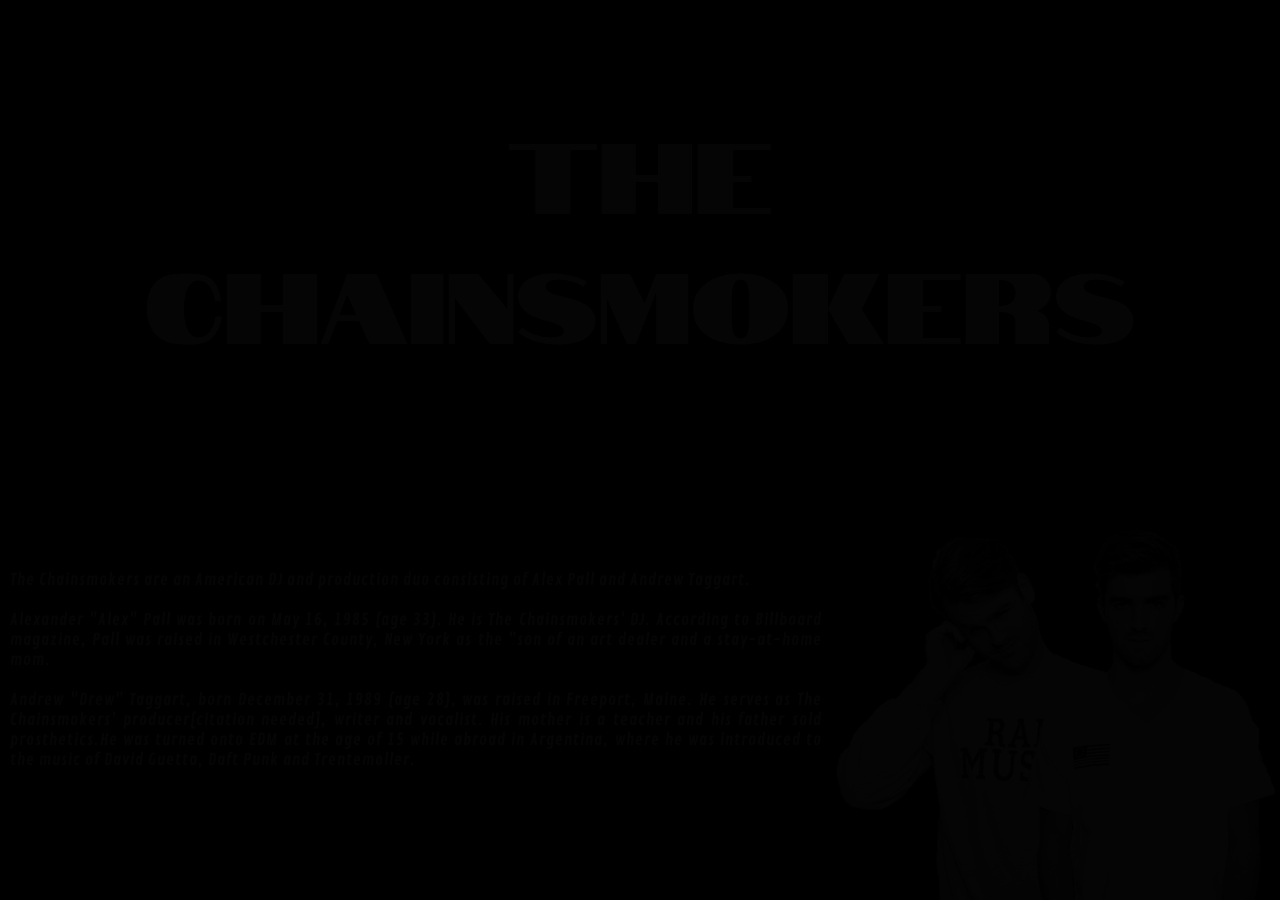
<file: chain.html>
<!DOCTYPE html>
<html lang="en">

<head>
    <meta charset="UTF-8">
    <meta name="viewport" content="width=device-width, initial-scale=1.0">
    <meta http-equiv="X-UA-Compatible" content="ie=edge">
    <title>EDM</title>
    <link href="https://fonts.googleapis.com/css?family=Notable" rel="stylesheet">
    <link href="https://fonts.googleapis.com/css?family=Contrail+One" rel="stylesheet">
    <link rel="stylesheet" href="https://use.fontawesome.com/releases/v5.3.1/css/all.css" integrity="sha384-mzrmE5qonljUremFsqc01SB46JvROS7bZs3IO2EmfFsd15uHvIt+Y8vEf7N7fWAU"
        crossorigin="anonymous">
    <link rel="stylesheet" href="css/edmcss.css" media="screen and (min-width: 992px)">
    <link rel="stylesheet" href="css/edmcsssmall.css" media="screen and (min-width: 320px) and (max-width: 600px)">
    <link rel="stylesheet" href="css/edmcsstablet.css" media='screen and (max-width: 768px)'>
</head>

<body bgcolor="#000">
    <script src="js/jquery-3.3.1.min.js"></script>

    <!-- Navigation -->
    <div id="nav">
        <p id="navigation" onclick="closenav()"><i class="fas fa-headphones"></i></p>
        <br><br><br>
        <div id="edmtext">
            <p id="edm1" onclick="chain()">THE CHAINSMOKERS</p>
            <p id="edm2" onclick="diplo()">DIPLO</p>
            <p id="edm3" onclick="gryffin()">GRYFFIN</p>
            <p id="edm4" onclick="mello()">MARSHMELLO</p>
            <p id="edm5" onclick="holo()">SAN HOLO</p>
            <p id="edm6" onclick="zedd()">ZEDD</p>
            <p id="edm7" onclick="music()">MUSIC</p>
        </div>
    </div>

    <div id="chainsmokers">
        <p id="chainsmokersp" style="cursor:pointer;" onclick="opennav()">THE CHAINSMOKERS</p>
        <div id="chainsmokersright">
            <div id="chainsmokersimg">
                <img src="img/chainsmokers.png" alt="The Chainsmokers">
            </div>
        </div>
        <div id="chainsmokersleft">
            <p>The Chainsmokers are an American DJ and production duo consisting of Alex Pall and Andrew Taggart.
                <br><br>
                Alexander "Alex" Pall was born on May 16, 1985 (age 33). He is The Chainsmokers' DJ. According to
                Billboard magazine, Pall was raised in Westchester County, New York as the "son of an art dealer
                and a
                stay-at-home mom.
                <br><br>
                Andrew "Drew" Taggart, born December 31, 1989 (age 28), was raised in Freeport, Maine. He serves as
                The
                Chainsmokers' producer[citation needed], writer and vocalist. His mother is a teacher and his
                father
                sold prosthetics.He was turned onto EDM at the age of 15 while abroad in Argentina, where he was
                introduced to the music of David Guetta, Daft Punk and Trentemøller.
            </p>
        </div>
    </div>

    <script src="js/modaledm.js"></script>
    <script>
        $(function () {
            setTimeout(function () {
                $('#chainsmokers').fadeIn(2000);
                $('#chainsmokers').style.display = 'block';
            }, 500)
        })
    </script>
</body>

</html>
</file>
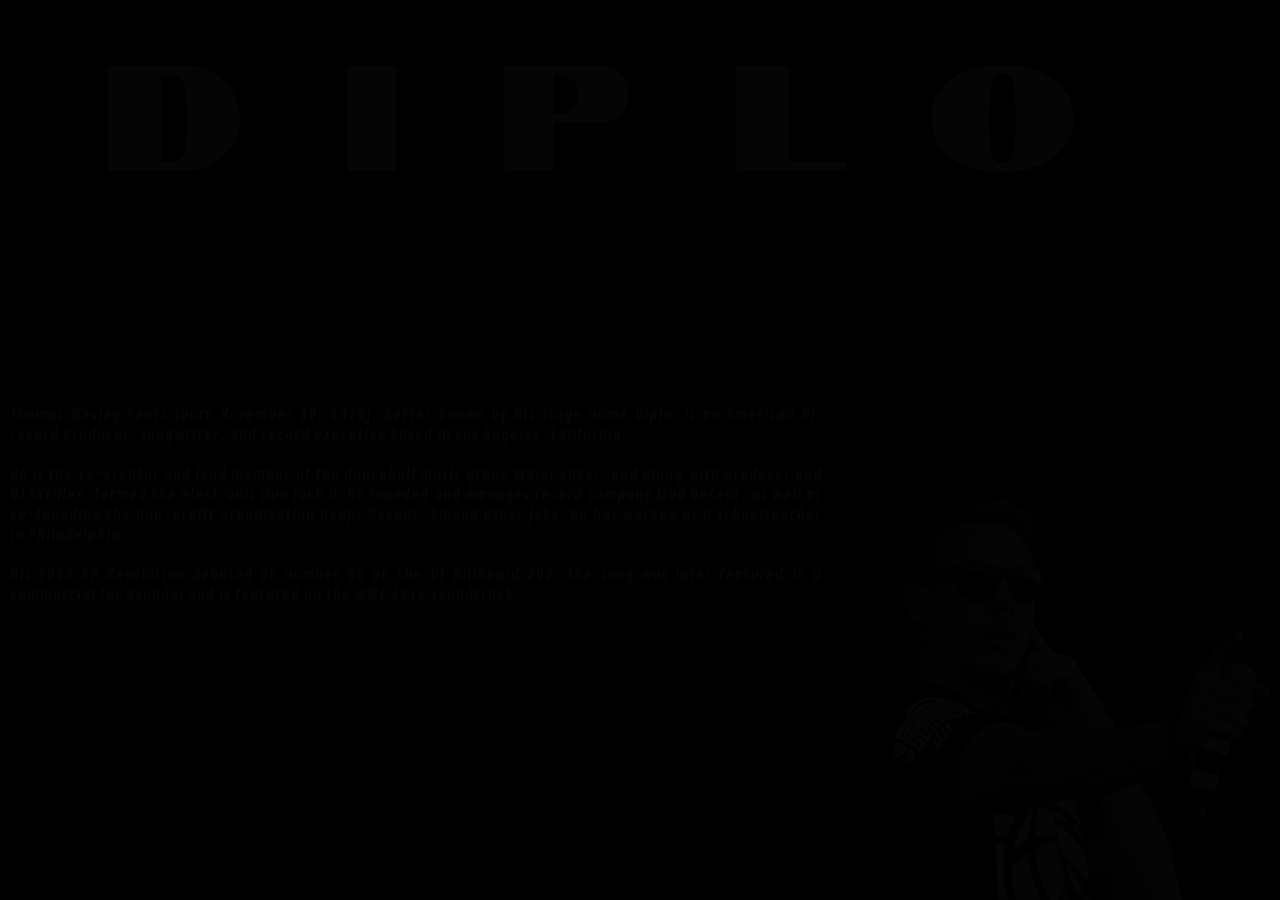
<file: diplo.html>
<!DOCTYPE html>
<html lang="en">

<head>
    <meta charset="UTF-8">
    <meta name="viewport" content="width=device-width, initial-scale=1.0">
    <meta http-equiv="X-UA-Compatible" content="ie=edge">
    <title>EDM</title>
    <link href="https://fonts.googleapis.com/css?family=Notable" rel="stylesheet">
    <link href="https://fonts.googleapis.com/css?family=Contrail+One" rel="stylesheet">
    <link rel="stylesheet" href="https://use.fontawesome.com/releases/v5.3.1/css/all.css" integrity="sha384-mzrmE5qonljUremFsqc01SB46JvROS7bZs3IO2EmfFsd15uHvIt+Y8vEf7N7fWAU"
        crossorigin="anonymous">
    <link rel="stylesheet" href="css/edmcss.css" media="screen and (min-width: 992px)">
    <link rel="stylesheet" href="css/edmcsssmall.css" media="screen and (min-width: 320px) and (max-width: 600px)">
    <link rel="stylesheet" href="css/edmcsstablet.css" media='screen and (max-width: 768px)'>
</head>

<body bgcolor="#000">
    <script src="js/jquery-3.3.1.min.js"></script>

    <!-- Navigation -->
    <div id="nav">
        <p id="navigation" onclick="closenav()"><i class="fas fa-headphones"></i></p>
        <br><br><br>
        <div id="edmtext">
            <p id="edm1" onclick="chain()">THE CHAINSMOKERS</p>
            <p id="edm2" onclick="diplo()">DIPLO</p>
            <p id="edm3" onclick="gryffin()">GRYFFIN</p>
            <p id="edm4" onclick="mello()">MARSHMELLO</p>
            <p id="edm5" onclick="holo()">SAN HOLO</p>
            <p id="edm6" onclick="zedd()">ZEDD</p>
            <p id="edm7" onclick="music()">MUSIC</p>
        </div>
    </div>

    <div id="diplo">
        <p id="diplop" style="cursor:pointer;" onclick="opennav()">DIPLO</p>
        <div id="diploright">
            <div id="diploimg">
                <img src="img/diplo.png" alt="Diplo">
            </div>
        </div>
        <div id="diploleft">
            <p>Thomas Wesley Pentz (born November 10, 1978), better known by his stage name Diplo, is an American DJ,
                record producer, songwriter, and record executive based in Los Angeles, California.
                <br><br>
                He is the co-creator and lead member of the dancehall music group Major Lazer, and along with producer
                and DJ Skrillex, formed the electronic duo Jack Ü. He founded and manages record company Mad Decent, as
                well as co-founding the non-profit organization Heaps Decent. Among other jobs, he has worked as a
                schoolteacher in Philadelphia.
                <br><br>
                His 2013 EP Revolution debuted at number 68 on the US Billboard 200. The song was later featured in a
                commercial for Hyundai and is featured on the WWE 2K16 soundtrack.</p>
        </div>
    </div>

    <script src="js/modaledm.js"></script>
    <script>
        $(function () {
            setTimeout(function () {
                $('#diplo').fadeIn(2000);
                $('#diplo').style.display = 'block';
            }, 500)
        })
    </script>
</body>

</html>
</file>
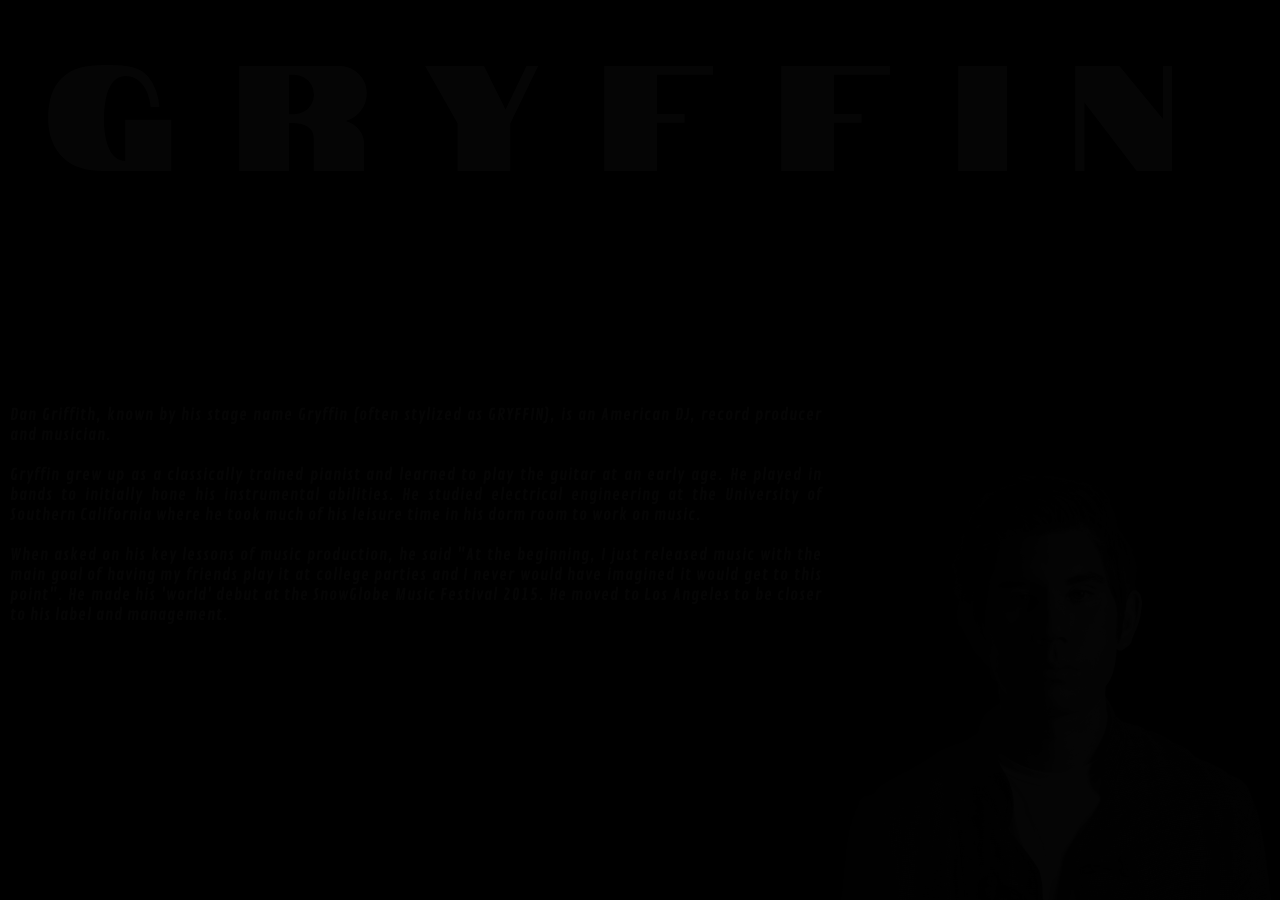
<file: gryffin.html>
<!DOCTYPE html>
<html lang="en">

<head>
    <meta charset="UTF-8">
    <meta name="viewport" content="width=device-width, initial-scale=1.0">
    <meta http-equiv="X-UA-Compatible" content="ie=edge">
    <title>EDM</title>
    <link href="https://fonts.googleapis.com/css?family=Notable" rel="stylesheet">
    <link href="https://fonts.googleapis.com/css?family=Contrail+One" rel="stylesheet">
    <link rel="stylesheet" href="https://use.fontawesome.com/releases/v5.3.1/css/all.css" integrity="sha384-mzrmE5qonljUremFsqc01SB46JvROS7bZs3IO2EmfFsd15uHvIt+Y8vEf7N7fWAU"
        crossorigin="anonymous">
    <link rel="stylesheet" href="css/edmcss.css" media="screen and (min-width: 992px)">
    <link rel="stylesheet" href="css/edmcsssmall.css" media="screen and (min-width: 320px) and (max-width: 600px)">
    <link rel="stylesheet" href="css/edmcsstablet.css" media='screen and (max-width: 768px)'>
</head>

<body bgcolor="#000">
    <script src="js/jquery-3.3.1.min.js"></script>

    <!-- Navigation -->
    <div id="nav">
        <p id="navigation" onclick="closenav()"><i class="fas fa-headphones"></i></p>
        <br><br><br>
        <div id="edmtext">
            <p id="edm1" onclick="chain()">THE CHAINSMOKERS</p>
            <p id="edm2" onclick="diplo()">DIPLO</p>
            <p id="edm3" onclick="gryffin()">GRYFFIN</p>
            <p id="edm4" onclick="mello()">MARSHMELLO</p>
            <p id="edm5" onclick="holo()">SAN HOLO</p>
            <p id="edm6" onclick="zedd()">ZEDD</p>
            <p id="edm7" onclick="music()">MUSIC</p>
        </div>
    </div>

    <div id="gryffin">
        <p id="gryffinp" style="cursor:pointer;" onclick="opennav()">GRYFFIN</p>
        <div id="gryffinright">
            <div id="gryffinimg">
                <img src="img/gryffin.png" alt="Gryffin">
            </div>
        </div>
        <div id="gryffinleft">
            <p>Dan Griffith, known by his stage name Gryffin (often stylized as GRYFFIN), is an American DJ, record
                producer and musician.
                <br><br>
                Gryffin grew up as a classically trained pianist and learned to play the guitar at an early age. He
                played in bands to initially hone his instrumental abilities. He studied electrical engineering at the
                University of Southern California where he took much of his leisure time in his dorm room to work on
                music.
                <br><br>
                When asked on his key lessons of music production, he said "At the beginning, I just released music
                with the main goal of having my friends play it at college parties and I never would have imagined it
                would get to this point". He made his 'world' debut at the SnowGlobe Music Festival 2015. He moved to
                Los Angeles to be closer to his label and management.
            </p>
        </div>
    </div>

    <script src="js/modaledm.js"></script>
    <script>
        $(function () {
            setTimeout(function () {
                $('#gryffin').fadeIn(2000);
                $('#gryffin').style.display = 'block';
            }, 500)
        })
    </script>
</body>

</html>
</file>
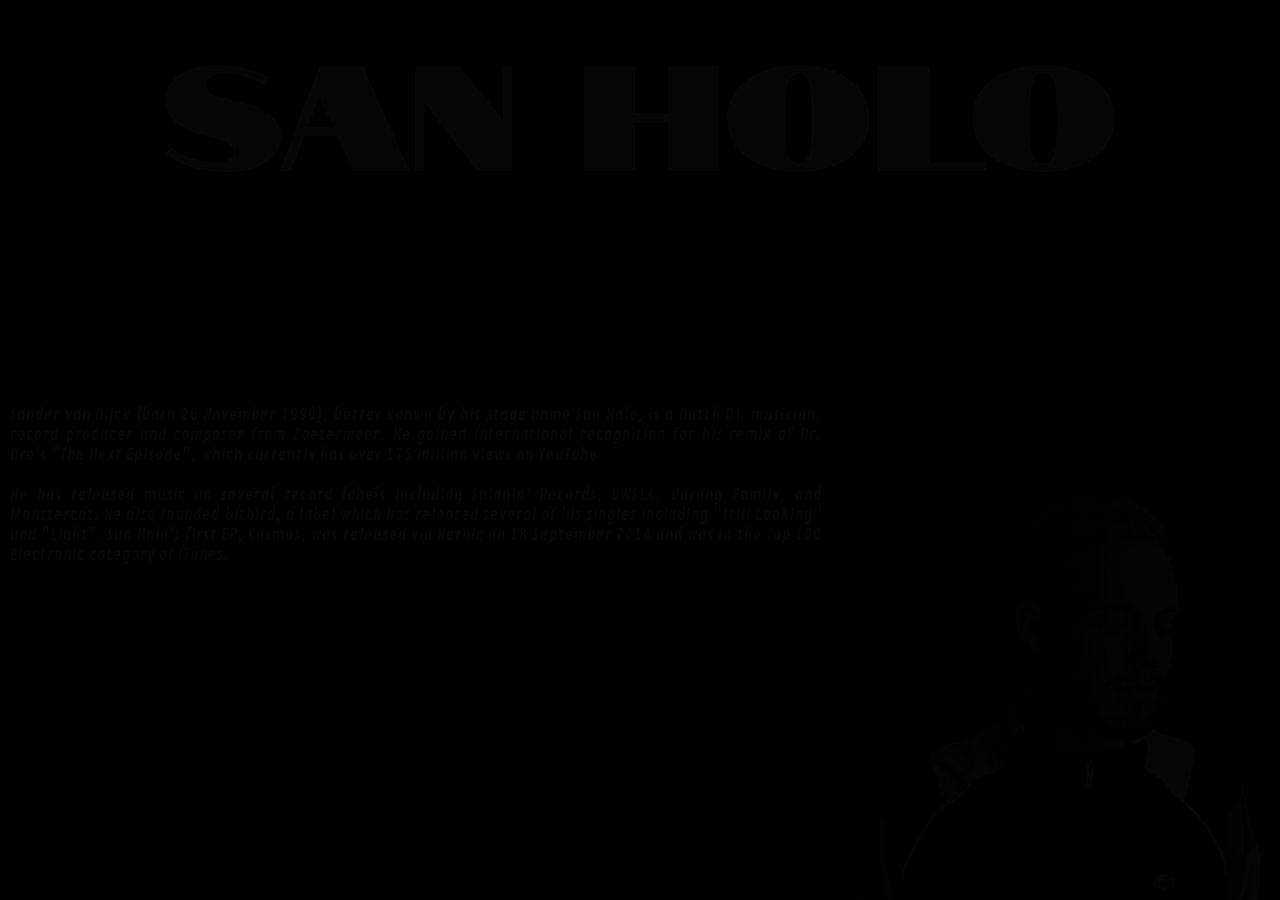
<file: holo.html>
<!DOCTYPE html>
<html lang="en">

<head>
    <meta charset="UTF-8">
    <meta name="viewport" content="width=device-width, initial-scale=1.0">
    <meta http-equiv="X-UA-Compatible" content="ie=edge">
    <title>EDM</title>
    <link href="https://fonts.googleapis.com/css?family=Notable" rel="stylesheet">
    <link href="https://fonts.googleapis.com/css?family=Contrail+One" rel="stylesheet">
    <link rel="stylesheet" href="https://use.fontawesome.com/releases/v5.3.1/css/all.css" integrity="sha384-mzrmE5qonljUremFsqc01SB46JvROS7bZs3IO2EmfFsd15uHvIt+Y8vEf7N7fWAU"
        crossorigin="anonymous">
    <link rel="stylesheet" href="css/edmcss.css" media="screen and (min-width: 992px)">
    <link rel="stylesheet" href="css/edmcsssmall.css" media="screen and (min-width: 320px) and (max-width: 600px)">
    <link rel="stylesheet" href="css/edmcsstablet.css" media='screen and (max-width: 768px)'>
</head>

<body bgcolor="#000">
    <script src="js/jquery-3.3.1.min.js"></script>

    <!-- Navigation -->
    <div id="nav">
        <p id="navigation" onclick="closenav()"><i class="fas fa-headphones"></i></p>
        <br><br><br>
        <div id="edmtext">
            <p id="edm1" onclick="chain()">THE CHAINSMOKERS</p>
            <p id="edm2" onclick="diplo()">DIPLO</p>
            <p id="edm3" onclick="gryffin()">GRYFFIN</p>
            <p id="edm4" onclick="mello()">MARSHMELLO</p>
            <p id="edm5" onclick="holo()">SAN HOLO</p>
            <p id="edm6" onclick="zedd()">ZEDD</p>
            <p id="edm7" onclick="music()">MUSIC</p>
        </div>
    </div>

    <div id="sanholo">
        <p id="sanholop" style="cursor:pointer;" onclick="opennav()">SAN HOLO</p>
        <div id="sanholoright">
            <div id="sanholoimg">
                <img src="img/sanholo.png" alt="San Holo">
            </div>
        </div>
        <div id="sanhololeft">
            <p>Sander van Dijck (born 26 November 1990), better known by his stage name San Holo, is a Dutch DJ,
                musician, record producer and composer from Zoetermeer. He gained international recognition for his
                remix of Dr. Dre's "The Next Episode", which currently has over 175 million views on YouTube.
                <br><br>
                He has released music on several record labels including Spinnin' Records, OWSLA, Barong Family, and
                Monstercat. He also founded bitbird, a label which has released several of his singles including "Still
                Looking" and "Light". San Holo's first EP, Cosmos, was released via Heroic on 18 September 2014 and was
                in the Top 100 Electronic category of iTunes.
            </p>
        </div>
    </div>

    <script src="js/modaledm.js"></script>
    <script>
        $(function () {
            setTimeout(function () {
                $('#sanholo').fadeIn(2000);
                $('#sanholo').style.display = 'block';
            }, 500)
        })
    </script>
</body>

</html>
</file>
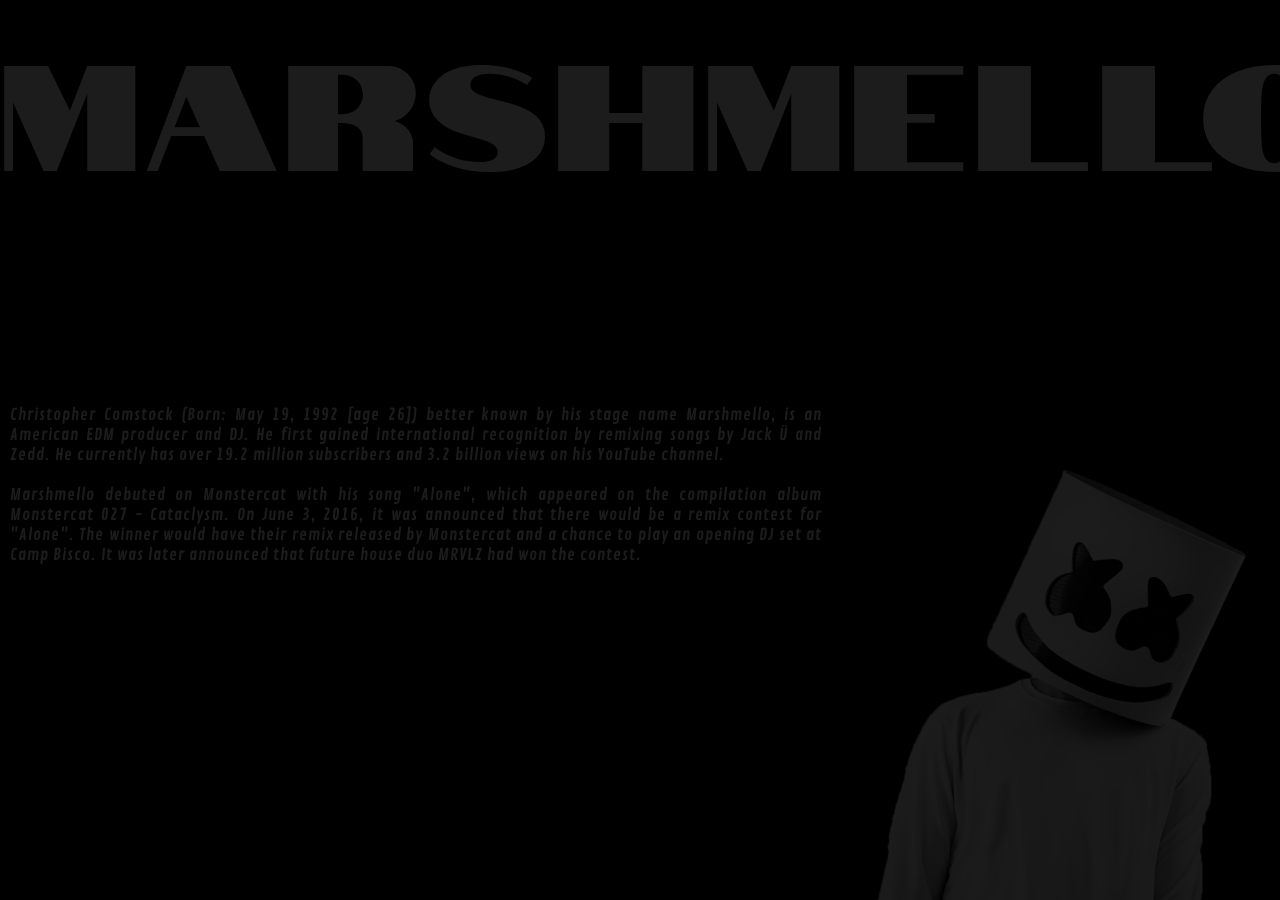
<file: marshmello.html>
<!DOCTYPE html>
<html lang="en">

<head>
    <meta charset="UTF-8">
    <meta name="viewport" content="width=device-width, initial-scale=1.0">
    <meta http-equiv="X-UA-Compatible" content="ie=edge">
    <title>EDM</title>
    <link href="https://fonts.googleapis.com/css?family=Notable" rel="stylesheet">
    <link href="https://fonts.googleapis.com/css?family=Contrail+One" rel="stylesheet">
    <link rel="stylesheet" href="https://use.fontawesome.com/releases/v5.3.1/css/all.css" integrity="sha384-mzrmE5qonljUremFsqc01SB46JvROS7bZs3IO2EmfFsd15uHvIt+Y8vEf7N7fWAU"
        crossorigin="anonymous">
    <link rel="stylesheet" href="css/edmcss.css" media="screen and (min-width: 992px)">
    <link rel="stylesheet" href="css/edmcsssmall.css" media="screen and (min-width: 320px) and (max-width: 600px)">
    <link rel="stylesheet" href="css/edmcsstablet.css" media='screen and (max-width: 768px)'>
</head>

<body bgcolor="#000">
    <script src="js/jquery-3.3.1.min.js"></script>

    <!-- Navigation -->
    <div id="nav">
        <p id="navigation" onclick="closenav()"><i class="fas fa-headphones"></i></p>
        <br><br><br>
        <div id="edmtext">
            <p id="edm1" onclick="chain()">THE CHAINSMOKERS</p>
            <p id="edm2" onclick="diplo()">DIPLO</p>
            <p id="edm3" onclick="gryffin()">GRYFFIN</p>
            <p id="edm4" onclick="mello()">MARSHMELLO</p>
            <p id="edm5" onclick="holo()">SAN HOLO</p>
            <p id="edm6" onclick="zedd()">ZEDD</p>
            <p id="edm7" onclick="music()">MUSIC</p>
        </div>
    </div>

    <div id="marshmello">
        <p id="marshmellop" style="cursor:pointer;" onclick="opennav()">MARSHMELLO</p>
        <div id="marshmelloright">
            <div id="marshmelloimg">
                <img src="img/marshmello.png" alt="Marshmello">
            </div>
        </div>
        <div id="marshmelloleft">
            <p>Christopher Comstock (Born: May 19, 1992 [age 26]) better known by his stage name Marshmello, is an
                American EDM producer and DJ. He first gained international recognition by remixing songs by Jack Ü and
                Zedd. He currently has over 19.2 million subscribers and 3.2 billion views on his YouTube channel.
                <br><br>
                Marshmello debuted on Monstercat with his song "Alone", which appeared on the compilation album
                Monstercat 027 - Cataclysm. On June 3, 2016, it was announced that there would be a remix contest for
                "Alone". The winner would have their remix released by Monstercat and a chance to play an opening DJ
                set at Camp Bisco. It was later announced that future house duo MRVLZ had won the contest.
            </p>
        </div>
    </div>

    <script src="js/modaledm.js"></script>
    <script>
        $(function () {
            setTimeout(function () {
                $('#marshmello').fadeIn(1000);
                $('#marshmello').style.display = 'block';
            }, 500)
        })
    </script>
</body>

</html>
</file>
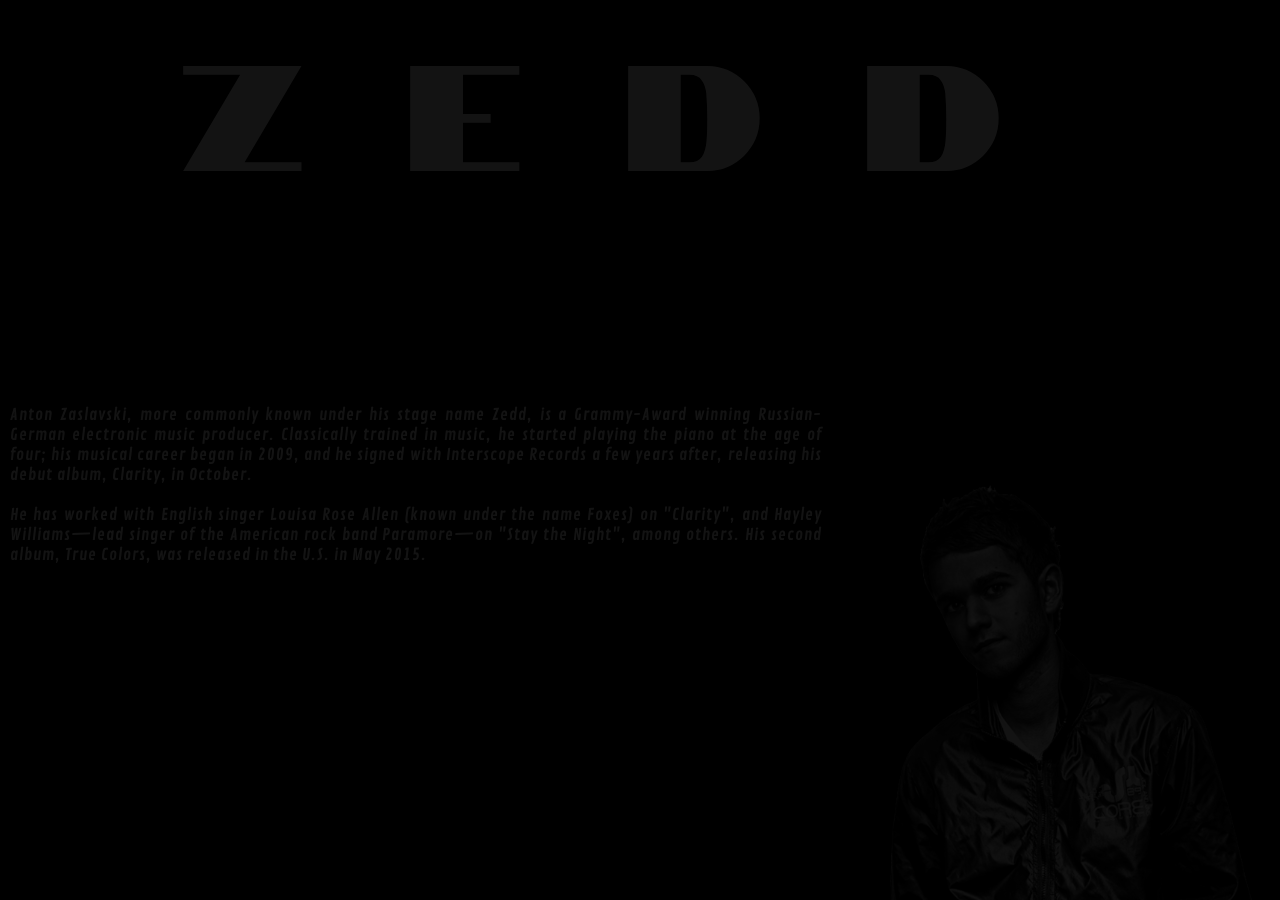
<file: zedd.html>
<!DOCTYPE html>
<html lang="en">

<head>
    <meta charset="UTF-8">
    <meta name="viewport" content="width=device-width, initial-scale=1.0">
    <meta http-equiv="X-UA-Compatible" content="ie=edge">
    <title>EDM</title>
    <link href="https://fonts.googleapis.com/css?family=Notable" rel="stylesheet">
    <link href="https://fonts.googleapis.com/css?family=Contrail+One" rel="stylesheet">
    <link rel="stylesheet" href="https://use.fontawesome.com/releases/v5.3.1/css/all.css" integrity="sha384-mzrmE5qonljUremFsqc01SB46JvROS7bZs3IO2EmfFsd15uHvIt+Y8vEf7N7fWAU"
        crossorigin="anonymous">
    <link rel="stylesheet" href="css/edmcss.css" media="screen and (min-width: 992px)">
    <link rel="stylesheet" href="css/edmcsssmall.css" media="screen and (min-width: 320px) and (max-width: 600px)">
    <link rel="stylesheet" href="css/edmcsstablet.css" media='screen and (max-width: 768px)'>
</head>

<body bgcolor="#000">
    <script src="js/jquery-3.3.1.min.js"></script>

    <!-- Navigation -->
    <div id="nav">
        <p id="navigation" onclick="closenav()"><i class="fas fa-headphones"></i></p>
        <br><br><br>
        <div id="edmtext">
            <p id="edm1" onclick="chain()">THE CHAINSMOKERS</p>
            <p id="edm2" onclick="diplo()">DIPLO</p>
            <p id="edm3" onclick="gryffin()">GRYFFIN</p>
            <p id="edm4" onclick="mello()">MARSHMELLO</p>
            <p id="edm5" onclick="holo()">SAN HOLO</p>
            <p id="edm6" onclick="zedd()">ZEDD</p>
            <p id="edm7" onclick="music()">MUSIC</p>
        </div>
    </div>

    <div id="zedd">
        <p id="zeddp" style="cursor:pointer;" onclick="opennav()">ZEDD</p>
        <div id="zeddright">
            <div id="zeddimg">
                <img src="img/zedd.png" alt="Zedd">
            </div>
        </div>
        <div id="zeddleft">
            <p>Anton Zaslavski, more commonly known under his stage name Zedd, is a Grammy-Award winning Russian-German
                electronic music producer. Classically trained in music, he started playing the piano at the age of
                four; his musical career began in 2009, and he signed with Interscope Records a few years after,
                releasing his debut album, Clarity, in October.
                <br><br>
                He has worked with English singer Louisa Rose Allen (known under the name Foxes) on "Clarity", and
                Hayley Williams—lead singer of the American rock band Paramore—on "Stay the Night", among others. His
                second album, True Colors, was released in the U.S. in May 2015.
            </p>
        </div>
    </div>

    <script src="js/modaledm.js"></script>
    <script>
        $(function () {
            setTimeout(function () {
                $('#zedd').fadeIn(1000);
                $('#zedd').style.display = 'block';
            }, 500)
        })
    </script>
</body>

</html>
</file>
<file: css/edmcss.css>
html,
body {
    padding: 0;
    margin: 0;
    width: 100%;
    height: 100%;
    overflow: hidden;
}

/* width */
::-webkit-scrollbar {
    width: 5px;
}

/* Track */
::-webkit-scrollbar-track {
    background: #000;
}

/* Handle */
::-webkit-scrollbar-thumb {
    background: #fff;
}

/* Main */
#main {
    display: none;
    position: absolute;
    height: 100%;
    width: 100%;
    z-index: 1;
}

#mainp {
    cursor: pointer;
    position: absolute;
    top: 15%;
    left: 50%;
    transform: translate(-50%, -50%);
    color: #fff;
    font-size: 200px;
    font-family: 'Notable', sans-serif;
}

/* Navigation */
#nav {
    display: none;
    background: #000;
    width: 100%;
    height: 100%;
    right: 0;
    position: absolute;
    background-size: cover;
    z-index: 2;
}

#navigation {
    display: none;
    position: absolute;
    color: #fff;
    font-size: 25px;
    margin-right: 20px;
    right: 0;
}

#edmtext {
    display: none;
}

#edm1,
#edm2,
#edm3,
#edm4,
#edm5,
#edm6,
#edm7 {
    cursor: default;
    margin-left: 50px;
    color: #fff;
    font-family: 'Notable', sans-serif;
    letter-spacing: 5px;
    font-size: 30px;
}

#edm1::after {
    content: "";
    display: block;
    width: 0%;
    height: 2px;
    background: #fff;
    transition: width 1s;
    cursor: default;
}

#edm1:hover::after,
#edm1:focus::after {
    width: 35.5%;
    transition: width 1s;
    cursor: default;
}

#edm2::after {
    content: "";
    display: block;
    width: 0%;
    height: 2px;
    background: #fff;
    transition: width 1s;
    cursor: default;
}

#edm2:hover::after,
#edm2:focus::after {
    width: 10.5%;
    transition: width 1s;
    cursor: default;
}

#edm3::after {
    content: "";
    display: block;
    width: 0%;
    height: 2px;
    background: #fff;
    transition: width 1s;
    cursor: default;
}

#edm3:hover::after,
#edm3:focus::after {
    width: 14.5%;
    transition: width 1s;
    cursor: default;
}

#edm4::after {
    content: "";
    display: block;
    width: 0%;
    height: 2px;
    background: #fff;
    transition: width 1s;
    cursor: default;
}

#edm4:hover::after,
#edm4:focus::after {
    width: 23.5%;
    transition: width 1s;
    cursor: default;
}

#edm5::after {
    content: "";
    display: block;
    width: 0%;
    height: 2px;
    background: #fff;
    transition: width 1s;
    cursor: default;
}

#edm5:hover::after,
#edm5:focus::after {
    width: 17.5%;
    transition: width 1s;
    cursor: default;
}

#edm6::after {
    content: "";
    display: block;
    width: 0%;
    height: 2px;
    background: #fff;
    transition: width 1s;
    cursor: default;
}

#edm6:hover::after,
#edm6:focus::after {
    width: 9.6%;
    transition: width 1s;
    cursor: default;
}

#edm7::after {
    content: "";
    display: block;
    width: 0%;
    height: 2px;
    background: #fff;
    transition: width 1s;
    cursor: default;
}

#edm7:hover::after,
#edm7:focus::after {
    width: 10.2%;
    transition: width 1s;
    cursor: default;
}

/* Diplo */
#diplo {
    display: none;
    position: absolute;
    width: 100%;
    height: 100%;
    background: url('http://runthetrap.com/wp-content/uploads/2015/06/Diplo-III.jpg')no-repeat;
    background-size: cover;
    filter: grayscale(1);
}

#diplop {
    color: #fff;
    font-family: 'Notable', sans-serif;
    font-size: 150px;
    letter-spacing: 100px;
    text-align: center;
    margin-top: 0;
}

#diploimg img {
    filter: blur(0.5px);
    width: 35%;
    position: absolute;
    bottom: 0;
    right: 0;
    animation: scaleimg 30s infinite;
}

#diploleft {
    width: 65%;
    margin-top: 200px;
}

#diploleft p {
    padding: 10px;
    background: #000;
    text-align: justify;
    color: #fff;
    letter-spacing: 1px;
    line-height: 20px;
    font-family: 'Contrail One', cursive;
}

/* Zedd */
#zedd {
    display: none;
    position: absolute;
    width: 100%;
    height: 100%;
    background: url('https://www.tribalmixes.com/pic/dj/new/455874.jpg')no-repeat;
    background-size: cover;
    filter: grayscale(1);
}

#zeddp {
    color: #fff;
    font-family: 'Notable', sans-serif;
    font-size: 150px;
    letter-spacing: 100px;
    text-align: center;
    margin-top: 0;
}

#zeddimg img {
    filter: blur(0.5px);
    width: 35%;
    position: absolute;
    bottom: 0;
    right: 0;
    animation: scaleimg 30s infinite;
}

#zeddleft {
    width: 65%;
    margin-top: 200px;
}

#zeddleft p {
    padding: 10px;
    background: #000;
    text-align: justify;
    color: #fff;
    letter-spacing: 1px;
    line-height: 20px;
    font-family: 'Contrail One', cursive;
}

/* Marshmello */
#marshmello {
    display: none;
    position: absolute;
    width: 100%;
    height: 100%;
    background: url('http://weraveyou.com/wp-content/uploads/2018/06/Marshmello-Live-Concert-DJ.jpg')no-repeat;
    background-size: cover;
    filter: grayscale(1);
}

#marshmellop {
    color: #fff;
    font-family: 'Notable', sans-serif;
    font-size: 150px;
    letter-spacing: 6px;
    text-align: center;
    margin-top: 0;
}

#marshmelloimg img {
    filter: blur(0.5px);
    width: 35%;
    position: absolute;
    bottom: 0;
    right: 0;
    animation: scaleimg 30s infinite;
}

#marshmelloleft {
    width: 65%;
    margin-top: 200px;
}

#marshmelloleft p {
    padding: 10px;
    background: #000;
    text-align: justify;
    color: #fff;
    letter-spacing: 1px;
    line-height: 20px;
    font-family: 'Contrail One', cursive;
}

/* Gryffin */
#gryffin {
    display: none;
    position: absolute;
    width: 100%;
    height: 100%;
    background: url('https://i1.wp.com/uofsdmedia.com/wp-content/uploads/2017/12/gryffin.jpg')no-repeat;
    background-size: cover;
    filter: grayscale(1);
}

#gryffinp {
    color: #fff;
    font-family: 'Notable', sans-serif;
    font-size: 150px;
    letter-spacing: 60px;
    text-align: center;
    margin-top: 0;
}

#gryffinimg img {
    filter: blur(0.5px);
    width: 35%;
    position: absolute;
    bottom: 0;
    right: 0;
    animation: scaleimg 30s infinite;
}

#gryffinleft {
    width: 65%;
    margin-top: 200px;
}

#gryffinleft p {
    padding: 10px;
    background: #000;
    text-align: justify;
    color: #fff;
    letter-spacing: 1px;
    line-height: 20px;
    font-family: 'Contrail One', cursive;
}

/* San Holo */
#sanholo {
    display: none;
    position: absolute;
    width: 100%;
    height: 100%;
    background: url('http://204ksp3os7r62w5qhokpkxci.wpengine.netdna-cdn.com/wp-content/uploads/focusedsan.jpg')no-repeat;
    background-size: cover;
    filter: grayscale(1);
}

#sanholop {
    color: #fff;
    font-family: 'Notable', sans-serif;
    font-size: 150px;
    text-align: center;
    margin-top: 0;
}

#sanholoimg img {
    filter: blur(0.5px);
    width: 35%;
    position: absolute;
    bottom: 0;
    right: 0;
    animation: scaleimg 30s infinite;
}

#sanhololeft {
    width: 65%;
    margin-top: 200px;
}

#sanhololeft p {
    padding: 10px;
    background: #000;
    text-align: justify;
    color: #fff;
    letter-spacing: 1px;
    line-height: 20px;
    font-family: 'Contrail One', cursive;
}

/* The Chainsmokers */
#chainsmokers {
    display: none;
    position: absolute;
    width: 100%;
    height: 100%;
    background: url('https://www.edmtunes.com/wp-content/uploads/2018/06/Chainsmokers_Webster_2_15_14-714.jpg') center center no-repeat;
    background-size: cover;
    filter: grayscale(1);
}

#chainsmokersp {
    color: #fff;
    font-family: 'Notable', sans-serif;
    font-size: 100px;
    text-align: center;
}

#chainsmokersimg img {
    filter: blur(0.5px);
    width: 35%;
    position: absolute;
    bottom: 0;
    right: 0;
    animation: scaleimg 30s infinite;
}

#chainsmokersleft {
    width: 65%;
    margin-top: 200px;
}

#chainsmokersleft p {
    padding: 10px;
    background: #000;
    text-align: justify;
    color: #fff;
    letter-spacing: 1px;
    line-height: 20px;
    font-family: 'Contrail One', cursive;
}

/* Music */

#musics{
    display: none;
}

#musicmenu{
    cursor: pointer;
    margin-left: 20px;
    font-size: 40px;
    color: #fff;
    font-family: 'Notable',sans-serif;
    letter-spacing: 5px;
}

#musicmenu::after {
    content: "";
    display: block;
    width: 0%;
    height: 2px;
    background: #fff;
    transition: width 1s;
    cursor: default;
}

#musicmenu:hover::after,
#musicmenu:focus::after {
    width: 9%;
    transition: width 1s;
    cursor: default;
}

/* The Chainsmokers */
.container1 {
    position: relative;
    width: 100%;
    height: auto;
    display: grid;
    grid-template-columns: 1fr 1fr 1fr;
    grid-template-rows: 440px;
    grid-gap: 85px;
}

.container1 .card {
    margin-left: 20px;
    margin-right: 20px;
    height: 80%;
    position: relative;
    overflow: hidden;
    border-radius: 10px;
}

.container1 .card .img-box {
    top: 0;
    left: 0;
    width: 100%;
    transition: 0.5s;
}

.container1 .card:hover .img-box {
    opacity: 0.8;
}

.container1 .card .img-box img {
    width: 100%;
}


.container1 .card .content {
    position: absolute;
    width: 100%;
    bottom: -100%;
    padding: 20px;
    box-sizing: border-box;
    transition: 0.5s;
}

.container1 .card:hover .content {
    bottom: 0;
    transition: 0.5s;
}

.container1 .card .content h2 {
    font-family: 'Contrail One', cursive;
    font-weight: lighter;
    padding: 0;
    color: #000;
    font-size: 25px;
    text-align: left;
    text-shadow: 2px 2px #fff;
}

.container1 .card .content p {
    font-family: 'Contrail One', cursive;
    font-weight: lighter;
    color: #000;
    font-size: 25px;
    text-align: left;
    text-shadow: 2px 2px #fff;
}

.container1 .card .content ul li {
    list-style: none;
}

.container1 .card .content li {
    margin-left: 45px;
    display: inline-block;
    cursor: pointer;
    letter-spacing: 10px;
}

.container2 {
    position: relative;
    width: 100%;
    height: auto;
    display: grid;
    grid-template-columns: 1fr 1fr 1fr;
    grid-template-rows: 440px;
    grid-gap: 85px;
}

.container2 .card {
    margin-left: 20px;
    margin-right: 20px;
    height: 80%;
    position: relative;
    overflow: hidden;
    border-radius: 10px;
}

.container2 .card .img-box {
    top: 0;
    left: 0;
    width: 100%;
    transition: 0.5s;
}

.container2 .card:hover .img-box {
    opacity: 0.8;
}

.container2 .card .img-box img {
    width: 100%;
}


.container2 .card .content {
    position: absolute;
    width: 100%;
    bottom: -100%;
    padding: 20px;
    box-sizing: border-box;
    transition: 0.5s;
}

.container2 .card:hover .content {
    bottom: 0;
    transition: 0.5s;
}

.container2 .card .content h2 {
    font-family: 'Contrail One', cursive;
    font-weight: lighter;
    padding: 0;
    color: #000;
    font-size: 25px;
    text-align: left;
    text-shadow: 2px 2px #fff;
}

.container2 .card .content p {
    font-family: 'Contrail One', cursive;
    font-weight: lighter;
    color: #000;
    font-size: 25px;
    text-align: left;
    text-shadow: 2px 2px #fff;
}

.container2 .card .content ul li {
    list-style: none;
}

.container2 .card .content li {
    margin-left: 45px;
    display: inline-block;
    cursor: pointer;
    letter-spacing: 10px;
}

/* DIPLO & Gryffin */
.container3 {
    position: relative;
    width: 100%;
    height: auto;
    display: grid;
    grid-template-columns: 1fr 1fr 1fr;
    grid-template-rows: 440px;
    grid-gap: 85px;
}

.container3 .card {
    margin-left: 20px;
    margin-right: 20px;
    height: 80%;
    position: relative;
    overflow: hidden;
    border-radius: 10px;
}

.container3 .card .img-box {
    top: 0;
    left: 0;
    width: 100%;
    transition: 0.5s;
}

.container3 .card:hover .img-box {
    opacity: 0.8;
}

.container3 .card .img-box img {
    width: 100%;
}


.container3 .card .content {
    position: absolute;
    width: 100%;
    bottom: -100%;
    padding: 20px;
    box-sizing: border-box;
    transition: 0.5s;
}

.container3 .card:hover .content {
    bottom: 0;
    transition: 0.5s;
}

.container3 .card .content h2 {
    font-family: 'Contrail One', cursive;
    font-weight: lighter;
    padding: 0;
    color: #000;
    font-size: 25px;
    text-align: left;
    text-shadow: 2px 2px #fff;
}

.container3 .card .content p {
    font-family: 'Contrail One', cursive;
    font-weight: lighter;
    color: #000;
    font-size: 25px;
    text-align: left;
    text-shadow: 2px 2px #fff;
}

.container3 .card .content ul li {
    list-style: none;
}

.container3 .card .content li {
    margin-left: 45px;
    display: inline-block;
    cursor: pointer;
    letter-spacing: 10px;
}

.container4 {
    position: relative;
    width: 100%;
    height: auto;
    display: grid;
    grid-template-columns: 1fr 1fr 1fr;
    grid-template-rows: 440px;
    grid-gap: 85px;
}

.container4 .card {
    margin-left: 20px;
    margin-right: 20px;
    height: 80%;
    position: relative;
    overflow: hidden;
    border-radius: 10px;
}

.container4 .card .img-box {
    top: 0;
    left: 0;
    width: 100%;
    transition: 0.5s;
}

.container4 .card:hover .img-box {
    opacity: 0.8;
}

.container4 .card .img-box img {
    width: 100%;
}


.container4 .card .content {
    position: absolute;
    width: 100%;
    bottom: -100%;
    padding: 20px;
    box-sizing: border-box;
    transition: 0.5s;
}

.container4 .card:hover .content {
    bottom: 0;
    transition: 0.5s;
}

.container4 .card .content h2 {
    font-family: 'Contrail One', cursive;
    font-weight: lighter;
    padding: 0;
    color: #000;
    font-size: 25px;
    text-align: left;
    text-shadow: 2px 2px #fff;
}

.container4 .card .content p {
    font-family: 'Contrail One', cursive;
    font-weight: lighter;
    color: #000;
    font-size: 25px;
    text-align: left;
    text-shadow: 2px 2px #fff;
}

.container4 .card .content ul li {
    list-style: none;
}

.container4 .card .content li {
    margin-left: 45px;
    display: inline-block;
    cursor: pointer;
    letter-spacing: 10px;
}

/* Gryffin */
.container5 {
    position: relative;
    width: 100%;
    height: auto;
    display: grid;
    grid-template-columns: 1fr 1fr 1fr;
    grid-template-rows: 440px;
    grid-gap: 85px;
}

.container5 .card {
    margin-left: 20px;
    margin-right: 20px;
    height: 80%;
    position: relative;
    overflow: hidden;
    border-radius: 10px;
}

.container5 .card .img-box {
    top: 0;
    left: 0;
    width: 100%;
    transition: 0.5s;
}

.container5 .card:hover .img-box {
    opacity: 0.8;
}

.container5 .card .img-box img {
    width: 100%;
}


.container5 .card .content {
    position: absolute;
    width: 100%;
    bottom: -100%;
    padding: 20px;
    box-sizing: border-box;
    transition: 0.5s;
}

.container5 .card:hover .content {
    bottom: 0;
    transition: 0.5s;
}

.container5 .card .content h2 {
    font-family: 'Contrail One', cursive;
    font-weight: lighter;
    padding: 0;
    color: #000;
    font-size: 25px;
    text-align: left;
    text-shadow: 2px 2px #fff;
}

.container5 .card .content p {
    font-family: 'Contrail One', cursive;
    font-weight: lighter;
    color: #000;
    font-size: 25px;
    text-align: left;
    text-shadow: 2px 2px #fff;
}

.container5 .card .content ul li {
    list-style: none;
}

.container5 .card .content li {
    margin-left: 45px;
    display: inline-block;
    cursor: pointer;
    letter-spacing: 10px;
}

/* San Holo & Marshmello */
.container6 {
    position: relative;
    width: 100%;
    height: auto;
    display: grid;
    grid-template-columns: 1fr 1fr 1fr;
    grid-template-rows: 440px;
    grid-gap: 85px;
}

.container6 .card {
    margin-left: 20px;
    margin-right: 20px;
    height: 80%;
    position: relative;
    overflow: hidden;
    border-radius: 10px;
}

.container6 .card .img-box {
    top: 0;
    left: 0;
    width: 100%;
    transition: 0.5s;
}

.container6 .card:hover .img-box {
    opacity: 0.8;
}

.container6 .card .img-box img {
    width: 100%;
}


.container6 .card .content {
    position: absolute;
    width: 100%;
    bottom: -100%;
    padding: 20px;
    box-sizing: border-box;
    transition: 0.5s;
}

.container6 .card:hover .content {
    bottom: 0;
    transition: 0.5s;
}

.container6 .card .content h2 {
    font-family: 'Contrail One', cursive;
    font-weight: lighter;
    padding: 0;
    color: #000;
    font-size: 25px;
    text-align: left;
    text-shadow: 2px 2px #fff;
}

.container6 .card .content p {
    font-family: 'Contrail One', cursive;
    font-weight: lighter;
    color: #000;
    font-size: 25px;
    text-align: left;
    text-shadow: 2px 2px #fff;
}

.container6 .card .content ul li {
    list-style: none;
}

.container6 .card .content li {
    margin-left: 45px;
    display: inline-block;
    cursor: pointer;
    letter-spacing: 10px;
}

.container7 {
    position: relative;
    width: 100%;
    height: auto;
    display: grid;
    grid-template-columns: 1fr 1fr 1fr;
    grid-template-rows: 440px;
    grid-gap: 85px;
}

.container7 .card {
    margin-left: 20px;
    margin-right: 20px;
    height: 80%;
    position: relative;
    overflow: hidden;
    border-radius: 10px;
}

.container7 .card .img-box {
    top: 0;
    left: 0;
    width: 100%;
    transition: 0.5s;
}

.container7 .card:hover .img-box {
    opacity: 0.8;
}

.container7 .card .img-box img {
    width: 100%;
}


.container7 .card .content {
    position: absolute;
    width: 100%;
    bottom: -100%;
    padding: 20px;
    box-sizing: border-box;
    transition: 0.5s;
}

.container7 .card:hover .content {
    bottom: 0;
    transition: 0.5s;
}

.container7 .card .content h2 {
    font-family: 'Contrail One', cursive;
    font-weight: lighter;
    padding: 0;
    color: #000;
    font-size: 25px;
    text-align: left;
    text-shadow: 2px 2px #fff;
}

.container7 .card .content p {
    font-family: 'Contrail One', cursive;
    font-weight: lighter;
    color: #000;
    font-size: 25px;
    text-align: left;
    text-shadow: 2px 2px #fff;
}

.container7 .card .content ul li {
    list-style: none;
}

.container7 .card .content li {
    margin-left: 45px;
    display: inline-block;
    cursor: pointer;
    letter-spacing: 10px;
}

/* Marshmello & Zedd*/
.container8 {
    position: relative;
    width: 100%;
    height: auto;
    display: grid;
    grid-template-columns: 1fr 1fr 1fr;
    grid-template-rows: 440px;
    grid-gap: 85px;
}

.container8 .card {
    margin-left: 20px;
    margin-right: 20px;
    height: 80%;
    position: relative;
    overflow: hidden;
    border-radius: 10px;
}

.container8 .card .img-box {
    top: 0;
    left: 0;
    width: 100%;
    transition: 0.5s;
}

.container8 .card:hover .img-box {
    opacity: 0.8;
}

.container8 .card .img-box img {
    width: 100%;
}


.container8 .card .content {
    position: absolute;
    width: 100%;
    bottom: -100%;
    padding: 20px;
    box-sizing: border-box;
    transition: 0.5s;
}

.container8 .card:hover .content {
    bottom: 0;
    transition: 0.5s;
}

.container8 .card .content h2 {
    font-family: 'Contrail One', cursive;
    font-weight: lighter;
    padding: 0;
    color: #000;
    font-size: 25px;
    text-align: left;
    text-shadow: 2px 2px #fff;
}

.container8 .card .content p {
    font-family: 'Contrail One', cursive;
    font-weight: lighter;
    color: #000;
    font-size: 25px;
    text-align: left;
    text-shadow: 2px 2px #fff;
}

.container8 .card .content ul li {
    list-style: none;
}

.container8 .card .content li {
    margin-left: 45px;
    display: inline-block;
    cursor: pointer;
    letter-spacing: 10px;
}

/* Zedd */
.container9 {
    position: relative;
    width: 100%;
    height: auto;
    display: grid;
    grid-template-columns: 1fr 1fr 1fr;
    grid-template-rows: 440px;
    grid-gap: 85px;
}

.container9 .card {
    margin-left: 20px;
    margin-right: 20px;
    height: 80%;
    position: relative;
    overflow: hidden;
    border-radius: 10px;
}

.container9 .card .img-box {
    top: 0;
    left: 0;
    width: 100%;
    transition: 0.5s;
}

.container9 .card:hover .img-box {
    opacity: 0.8;
}

.container9 .card .img-box img {
    width: 100%;
}


.container9 .card .content {
    position: absolute;
    width: 100%;
    bottom: -100%;
    padding: 20px;
    box-sizing: border-box;
    transition: 0.5s;
}

.container9 .card:hover .content {
    bottom: 0;
    transition: 0.5s;
}

.container9 .card .content h2 {
    font-family: 'Contrail One', cursive;
    font-weight: lighter;
    padding: 0;
    color: #000;
    font-size: 25px;
    text-align: left;
    text-shadow: 2px 2px #fff;
}

.container9 .card .content p {
    font-family: 'Contrail One', cursive;
    font-weight: lighter;
    color: #000;
    font-size: 25px;
    text-align: left;
    text-shadow: 2px 2px #fff;
}

.container9 .card .content ul li {
    list-style: none;
}

.container9 .card .content li {
    margin-left: 45px;
    display: inline-block;
    cursor: pointer;
    letter-spacing: 10px;
}

/* The Chainsmokers */
.container1 .card:nth-child(1) .content {
    background: linear-gradient(0deg, #e4e4e4, transparent);
}

.container1 .card:nth-child(2) .content {
    background: linear-gradient(0deg, #f6ae99, transparent);
}

.container1 .card:nth-child(3) .content {
    background: linear-gradient(0deg, #0c3955, transparent);
}

.container2 .card:nth-child(1) .content {
    background: linear-gradient(0deg, #e4e4e4, transparent);
}

.container2 .card:nth-child(2) .content {
    background: linear-gradient(0deg, #e04747, transparent);
}

.container2 .card:nth-child(3) .content {
    background: linear-gradient(0deg, #dfa290, transparent);
}

/* Diplo & Gryffin */
.container3 .card:nth-child(1) .content {
    background: linear-gradient(0deg, #e04747, transparent);
}

.container3 .card:nth-child(2) .content {
    background: linear-gradient(0deg, #fff242, transparent);
}

.container3 .card:nth-child(3) .content {
    background: linear-gradient(0deg, #e4e4e4, transparent);
}

.container4 .card:nth-child(1) .content {
    background: linear-gradient(0deg, #fff242, transparent);
}

.container4 .card:nth-child(2) .content {
    background: linear-gradient(0deg, #fff242, transparent);
}

.container4 .card:nth-child(3) .content {
    background: linear-gradient(0deg, #fff242, transparent);
}

/* Gryffin */
.container5 .card:nth-child(1) .content {
    background: linear-gradient(0deg, #0c3955, transparent);
}

.container5 .card:nth-child(2) .content {
    background: linear-gradient(0deg, #e4e4e4, transparent);
}

.container5 .card:nth-child(3) .content {
    background: linear-gradient(0deg, #b1f3f9, transparent);
}

/* San Holo & Marshmello */
.container6 .card:nth-child(1) .content {
    background: linear-gradient(0deg, #e4e4e4, transparent);
}

.container6 .card:nth-child(2) .content {
    background: linear-gradient(0deg, #dfa290, transparent);
}

.container6 .card:nth-child(3) .content {
    background: linear-gradient(0deg, #e04747, transparent);
}

.container7 .card:nth-child(1) .content {
    background: linear-gradient(0deg, #e4e4e4, transparent);
}

.container7 .card:nth-child(2) .content {
    background: linear-gradient(0deg, #45a834, transparent);
}

.container7 .card:nth-child(3) .content {
    background: linear-gradient(0deg, #e4e4e4, transparent);
}

/* Marshmello & Zedd */
.container8 .card:nth-child(1) .content {
    background: linear-gradient(0deg, #ffdb3f, transparent);
}

.container8 .card:nth-child(2) .content {
    background: linear-gradient(0deg, #e4e4e4, transparent);
}

.container8 .card:nth-child(3) .content {
    background: linear-gradient(0deg, #ad2d5e, transparent);
}

/* Zedd */
.container9 .card:nth-child(1) .content {
    background: linear-gradient(0deg, #ffdb3f, transparent);
}

.container9 .card:nth-child(2) .content {
    background: linear-gradient(0deg, #e4e4e4, transparent);
}

.container9 .card:nth-child(3) .content {
    background: linear-gradient(0deg, #e4e4e4, transparent);
}

/* Jscript */
#currenttime1,
#currenttime2,
#currenttime3,
#currenttime4,
#currenttime5,
#currenttime6,
#currenttime7,
#currenttime8,
#currenttime9,
#currenttime10,
#currenttime11,
#currenttime12,
#currenttime13,
#currenttime14,
#currenttime15,
#currenttime16,
#currenttime17,
#currenttime18,
#currenttime19,
#currenttime20,
#currenttime21,
#currenttime22,
#currenttime23,
#currenttime24,
#currenttime25,
#currenttime26,
#currenttime27 {
    float: left;
    color: #000;
    font-weight: bold;
    font-family: 'Contrail One', cursive;
    font-size: 20px;
}

#slashtime1,
#slashtime2,
#slashtime3,
#slashtime4,
#slashtime5,
#slashtime6,
#slashtime7,
#slashtime8,
#slashtime9,
#slashtime10,
#slashtime11,
#slashtime12,
#slashtime13,
#slashtime14,
#slashtime15,
#slashtime16,
#slashtime17,
#slashtime18,
#slashtime19,
#slashtime20,
#slashtime21,
#slashtime22,
#slashtime23,
#slashtime24,
#slashtime25,
#slashtime26,
#slashtime27 {
    float: left;
    color: #000;
    font-weight: bold;
    font-family: 'Contrail One', cursive;
    font-size: 20px;
}

#duration1,
#duration2,
#duration3,
#duration4,
#duration5,
#duration6,
#duration7,
#duration8,
#duration9,
#duration10,
#duration11,
#duration12,
#duration13,
#duration14,
#duration15,
#duration16,
#duration17,
#duration18,
#duration19,
#duration20,
#duration21,
#duration22,
#duration23,
#duration24,
#duration25,
#duration26,
#duration27 {
    float: left;
    color: #000;
    font-weight: bold;
    font-family: 'Contrail One', cursive;
    font-size: 20px;
}

/* PreAnimation */
.openmodalnav {
    animation: openmodalnav 1s;
}

.closemodalnav {
    animation: closemodalnav 1s;
}

.shownavigation {
    animation: shownavigation 500ms;
}

.showedmtext {
    animation: showedmtext 500ms;
}

.closenavigation {
    animation: closenavigation 500ms;
}

.closeedmtext {
    animation: closeedmtext 500ms;
}

/* Animation */
@keyframes scaleimg {
    0% {
        transform: scale(1, 1);
    }

    50% {
        transform: scale(1.2, 1.2);
    }

    100% {
        transform: scale(1, 1);
    }
}

@keyframes shakehead {
    0% {
        transform: rotate(0deg);
    }

    25% {
        transform: rotate(25deg);
    }

    75% {
        transform: rotate(-25deg);
    }

    100% {
        transform: rotate(-25deg);
    }
}

@keyframes openmodalnav {
    from {
        width: 0%;
    }

    to {
        width: 100%;
    }
}

@keyframes closemodalnav {
    from {
        width: 100%;
    }

    to {
        width: 0%;
    }
}

@keyframes shownavigation {
    from {
        opacity: 0;
    }

    to {
        opacity: 1;
    }
}

@keyframes showedmtext {
    from {
        opacity: 0;
    }

    to {
        opacity: 1;
    }
}

@keyframes closenavigation {
    from {
        opacity: 1;
    }

    to {
        opacity: 0;
    }
}

@keyframes closeedmtext {
    from {
        opacity: 1;
    }

    to {
        opacity: 0;
    }
}
</file>
<file: css/edmcsssmall.css>
html,
body {
    padding: 0;
    margin: 0;
    width: 100%;
    height: 100%;
}

/* Main */
#main {
    display: none;
    height: 100%;
    width: 100%;
    position: absolute;
    z-index: 1;
}

#mainp {
    cursor: pointer;
    color: #fff;
    padding-top: 50px;
    text-align: center;
    font-size: 100px;
    font-family: 'Notable', sans-serif;
}

/* Navigation */
#nav {
    display: none;
    background: #000;
    width: 100%;
    height: 200%;
    right: 0;
    position: absolute;
    background-size: cover;
    z-index: 2;
}

#navigation {
    display: none;
    position: absolute;
    color: #fff;
    font-size: 20px;
    margin-right: 20px;
    right: 0;
}

#edmtext {
    display: none;
}

#edm1,
#edm2,
#edm3,
#edm4,
#edm5,
#edm6,
#edm7 {
    cursor: default;
    margin-left: 20px;
    color: #fff;
    font-family: 'Notable', sans-serif;
    letter-spacing: 5px;
    font-size: 15px;
}

#edm1::after {
    content: "";
    display: block;
    width: 0%;
    height: 2px;
    background: #fff;
    transition: width 1s;
    cursor: default;
}

#edm1:hover::after,
#edm1:focus::after {
    width: 91%;
    transition: width 1s;
    cursor: default;
}

#edm2::after {
    content: "";
    display: block;
    width: 0%;
    height: 2px;
    background: #fff;
    transition: width 1s;
    cursor: default;
}

#edm2:hover::after,
#edm2:focus::after {
    width: 27%;
    transition: width 1s;
    cursor: default;
}

#edm3::after {
    content: "";
    display: block;
    width: 0%;
    height: 2px;
    background: #fff;
    transition: width 1s;
    cursor: default;
}

#edm3:hover::after,
#edm3:focus::after {
    width: 37%;
    transition: width 1s;
    cursor: default;
}

#edm4::after {
    content: "";
    display: block;
    width: 0%;
    height: 2px;
    background: #fff;
    transition: width 1s;
    cursor: default;
}

#edm4:hover::after,
#edm4:focus::after {
    width: 60%;
    transition: width 1s;
    cursor: default;
}

#edm5::after {
    content: "";
    display: block;
    width: 0%;
    height: 2px;
    background: #fff;
    transition: width 1s;
    cursor: default;
}

#edm5:hover::after,
#edm5:focus::after {
    width: 45%;
    transition: width 1s;
    cursor: default;
}

#edm6::after {
    content: "";
    display: block;
    width: 0%;
    height: 2px;
    background: #fff;
    transition: width 1s;
    cursor: default;
}

#edm6:hover::after,
#edm6:focus::after {
    width: 25%;
    transition: width 1s;
    cursor: default;
}

#edm7::after {
    content: "";
    display: block;
    width: 0%;
    height: 2px;
    background: #fff;
    transition: width 1s;
    cursor: default;
}

#edm7:hover::after,
#edm7:focus::after {
    width: 26%;
    transition: width 1s;
    cursor: default;
}

/* Music */

#musics{
    display: none;
}

#musicmenu {
    cursor: pointer;
    margin-left: 20px;
    font-size: 40px;
    color: #fff;
    font-family: 'Notable', sans-serif;
    letter-spacing: 5px;
}

#musicmenu::after {
    content: "";
    display: block;
    width: 0%;
    height: 2px;
    background: #fff;
    transition: width 1s;
    cursor: default;
}

#musicmenu:hover::after,
#musicmenu:focus::after {
    width: 40%;
    transition: width 1s;
    cursor: default;
}

/* The Chainsmokers */
.container1 {
    position: relative;
    width: 100%;
    height: auto;
    display: grid;
    grid-template-columns: 1fr;
    grid-gap: 20px;
}

.container1 .card {
    margin-left: 10px;
    margin-right: 10px;
    height: 98%;
    position: relative;
    overflow: hidden;
    border-radius: 10px;
}

.container1 .card .img-box {
    top: 0;
    left: 0;
    width: 100%;
    transition: 0.5s;
}

.container1 .card:hover .img-box {
    opacity: 0.8;
}

.container1 .card .img-box img {
    width: 100%;
}

.container1 .card .content {
    position: absolute;
    width: 100%;
    bottom: -98%;
    padding: 20px;
    box-sizing: border-box;
    transition: 0.5s;
}

.container1 .card:hover .content {
    bottom: 0;
    transition: 0.5s;
}

.container1 .card .content h2 {
    font-family: 'Contrail One', cursive;
    font-weight: lighter;
    padding: 0;
    color: #000;
    font-size: 25px;
    text-align: left;
    text-shadow: 2px 2px #fff;
}

.container1 .card .content p {
    font-family: 'Contrail One', cursive;
    font-weight: lighter;
    color: #000;
    font-size: 25px;
    text-align: left;
    text-shadow: 2px 2px #fff;
}

.container1 .card .content ul li {
    list-style: none;
}

.container1 .card .content li {
    margin-left: 33px;
    display: inline-block;
    cursor: pointer;
}

.container2 {
    position: relative;
    width: 100%;
    height: auto;
    display: grid;
    grid-template-columns: 1fr;
    grid-gap: 10px;
}

.container2 .card {
    margin-left: 10px;
    margin-right: 10px;
    height: 98%;
    position: relative;
    overflow: hidden;
    border-radius: 10px;
}

.container2 .card .img-box {
    top: 0;
    left: 0;
    width: 100%;
    transition: 0.5s;
}

.container2 .card:hover .img-box {
    opacity: 0.8;
}

.container2 .card .img-box img {
    width: 100%;
}

.container2 .card .content {
    position: absolute;
    width: 100%;
    bottom: -98%;
    padding: 20px;
    box-sizing: border-box;
    transition: 0.5s;
}

.container2 .card:hover .content {
    bottom: 0;
    transition: 0.5s;
}

.container2 .card .content h2 {
    font-family: 'Contrail One', cursive;
    font-weight: lighter;
    padding: 0;
    color: #000;
    font-size: 25px;
    text-align: left;
    text-shadow: 2px 2px #fff;
}

.container2 .card .content p {
    font-family: 'Contrail One', cursive;
    font-weight: lighter;
    color: #000;
    font-size: 25px;
    text-align: left;
    text-shadow: 2px 2px #fff;
}

.container2 .card .content ul li {
    list-style: none;
}

.container2 .card .content li {
    margin-left: 35px;
    display: inline-block;
    cursor: pointer;
}

.container3 {
    position: relative;
    width: 100%;
    height: auto;
    display: grid;
    grid-template-columns: 1fr;
    grid-gap: 10px;
}

.container3 .card {
    margin-left: 10px;
    margin-right: 10px;
    height: 98%;
    position: relative;
    overflow: hidden;
    border-radius: 10px;
}

.container3 .card .img-box {
    top: 0;
    left: 0;
    width: 100%;
    transition: 0.5s;
}

.container3 .card:hover .img-box {
    opacity: 0.8;
}

.container3 .card .img-box img {
    width: 100%;
}

.container3 .card .content {
    position: absolute;
    width: 100%;
    bottom: -98%;
    padding: 20px;
    box-sizing: border-box;
    transition: 0.5s;
}

.container3 .card:hover .content {
    bottom: 0;
    transition: 0.5s;
}

.container3 .card .content h2 {
    font-family: 'Contrail One', cursive;
    font-weight: lighter;
    padding: 0;
    color: #000;
    font-size: 25px;
    text-align: left;
    text-shadow: 2px 2px #fff;
}

.container3 .card .content p {
    font-family: 'Contrail One', cursive;
    font-weight: lighter;
    color: #000;
    font-size: 25px;
    text-align: left;
    text-shadow: 2px 2px #fff;
}

.container3 .card .content ul li {
    list-style: none;
}

.container3 .card .content li {
    margin-left: 35px;
    display: inline-block;
    cursor: pointer;
}

.container4 {
    position: relative;
    width: 100%;
    height: auto;
    display: grid;
    grid-template-columns: 1fr;
    grid-gap: 10px;
}

.container4 .card {
    margin-left: 10px;
    margin-right: 10px;
    height: 98%;
    position: relative;
    overflow: hidden;
    border-radius: 10px;
}

.container4 .card .img-box {
    top: 0;
    left: 0;
    width: 100%;
    transition: 0.5s;
}

.container4 .card:hover .img-box {
    opacity: 0.8;
}

.container4 .card .img-box img {
    width: 100%;
}

.container4 .card .content {
    position: absolute;
    width: 100%;
    bottom: -98%;
    padding: 20px;
    box-sizing: border-box;
    transition: 0.5s;
}

.container4 .card:hover .content {
    bottom: 0;
    transition: 0.5s;
}

.container4 .card .content h2 {
    font-family: 'Contrail One', cursive;
    font-weight: lighter;
    padding: 0;
    color: #000;
    font-size: 25px;
    text-align: left;
    text-shadow: 2px 2px #fff;
}

.container4 .card .content p {
    font-family: 'Contrail One', cursive;
    font-weight: lighter;
    color: #000;
    font-size: 25px;
    text-align: left;
    text-shadow: 2px 2px #fff;
}

.container4 .card .content ul li {
    list-style: none;
}

.container4 .card .content li {
    margin-left: 35px;
    display: inline-block;
    cursor: pointer;
}

.container5 {
    position: relative;
    width: 100%;
    height: auto;
    display: grid;
    grid-template-columns: 1fr;
    grid-gap: 10px;
}

.container5 .card {
    margin-left: 10px;
    margin-right: 10px;
    height: 98%;
    position: relative;
    overflow: hidden;
    border-radius: 10px;
}

.container5 .card .img-box {
    top: 0;
    left: 0;
    width: 100%;
    transition: 0.5s;
}

.container5 .card:hover .img-box {
    opacity: 0.8;
}

.container5 .card .img-box img {
    width: 100%;
}

.container5 .card .content {
    position: absolute;
    width: 100%;
    bottom: -98%;
    padding: 20px;
    box-sizing: border-box;
    transition: 0.5s;
}

.container5 .card:hover .content {
    bottom: 0;
    transition: 0.5s;
}

.container5 .card .content h2 {
    font-family: 'Contrail One', cursive;
    font-weight: lighter;
    padding: 0;
    color: #000;
    font-size: 25px;
    text-align: left;
    text-shadow: 2px 2px #fff;
}

.container5 .card .content p {
    font-family: 'Contrail One', cursive;
    font-weight: lighter;
    color: #000;
    font-size: 25px;
    text-align: left;
    text-shadow: 2px 2px #fff;
}

.container5 .card .content ul li {
    list-style: none;
}

.container5 .card .content li {
    margin-left: 35px;
    display: inline-block;
    cursor: pointer;
}

.container6 {
    position: relative;
    width: 100%;
    height: auto;
    display: grid;
    grid-template-columns: 1fr;
    grid-gap: 10px;
}

.container6 .card {
    margin-left: 10px;
    margin-right: 10px;
    height: 98%;
    position: relative;
    overflow: hidden;
    border-radius: 10px;
}

.container6 .card .img-box {
    top: 0;
    left: 0;
    width: 100%;
    transition: 0.5s;
}

.container6 .card:hover .img-box {
    opacity: 0.8;
}

.container6 .card .img-box img {
    width: 100%;
}

.container6 .card .content {
    position: absolute;
    width: 100%;
    bottom: -98%;
    padding: 20px;
    box-sizing: border-box;
    transition: 0.5s;
}

.container6 .card:hover .content {
    bottom: 0;
    transition: 0.5s;
}

.container6 .card .content h2 {
    font-family: 'Contrail One', cursive;
    font-weight: lighter;
    padding: 0;
    color: #000;
    font-size: 25px;
    text-align: left;
    text-shadow: 2px 2px #fff;
}

.container6 .card .content p {
    font-family: 'Contrail One', cursive;
    font-weight: lighter;
    color: #000;
    font-size: 25px;
    text-align: left;
    text-shadow: 2px 2px #fff;
}

.container6 .card .content ul li {
    list-style: none;
}

.container6 .card .content li {
    margin-left: 35px;
    display: inline-block;
    cursor: pointer;
}

.container7 {
    position: relative;
    width: 100%;
    height: auto;
    display: grid;
    grid-template-columns: 1fr;
    grid-gap: 10px;
}

.container7 .card {
    margin-left: 10px;
    margin-right: 10px;
    height: 98%;
    position: relative;
    overflow: hidden;
    border-radius: 10px;
}

.container7 .card .img-box {
    top: 0;
    left: 0;
    width: 100%;
    transition: 0.5s;
}

.container7 .card:hover .img-box {
    opacity: 0.8;
}

.container7 .card .img-box img {
    width: 100%;
}

.container7 .card .content {
    position: absolute;
    width: 100%;
    bottom: -98%;
    padding: 20px;
    box-sizing: border-box;
    transition: 0.5s;
}

.container7 .card:hover .content {
    bottom: 0;
    transition: 0.5s;
}

.container7 .card .content h2 {
    font-family: 'Contrail One', cursive;
    font-weight: lighter;
    padding: 0;
    color: #000;
    font-size: 25px;
    text-align: left;
    text-shadow: 2px 2px #fff;
}

.container7 .card .content p {
    font-family: 'Contrail One', cursive;
    font-weight: lighter;
    color: #000;
    font-size: 25px;
    text-align: left;
    text-shadow: 2px 2px #fff;
}

.container7 .card .content ul li {
    list-style: none;
}

.container7 .card .content li {
    margin-left: 35px;
    display: inline-block;
    cursor: pointer;
}

.container8 {
    position: relative;
    width: 100%;
    height: auto;
    display: grid;
    grid-template-columns: 1fr;
    grid-gap: 10px;
}

.container8 .card {
    margin-left: 10px;
    margin-right: 10px;
    height: 98%;
    position: relative;
    overflow: hidden;
    border-radius: 10px;
}

.container8 .card .img-box {
    top: 0;
    left: 0;
    width: 100%;
    transition: 0.5s;
}

.container8 .card:hover .img-box {
    opacity: 0.8;
}

.container8 .card .img-box img {
    width: 100%;
}

.container8 .card .content {
    position: absolute;
    width: 100%;
    bottom: -98%;
    padding: 20px;
    box-sizing: border-box;
    transition: 0.5s;
}

.container8 .card:hover .content {
    bottom: 0;
    transition: 0.5s;
}

.container8 .card .content h2 {
    font-family: 'Contrail One', cursive;
    font-weight: lighter;
    padding: 0;
    color: #000;
    font-size: 25px;
    text-align: left;
    text-shadow: 2px 2px #fff;
}

.container8 .card .content p {
    font-family: 'Contrail One', cursive;
    font-weight: lighter;
    color: #000;
    font-size: 25px;
    text-align: left;
    text-shadow: 2px 2px #fff;
}

.container8 .card .content ul li {
    list-style: none;
}

.container8 .card .content li {
    margin-left: 35px;
    display: inline-block;
    cursor: pointer;
}

.container9 {
    position: relative;
    width: 100%;
    height: auto;
    display: grid;
    grid-template-columns: 1fr;
    grid-gap: 10px;
}

.container9 .card {
    margin-left: 10px;
    margin-right: 10px;
    height: 98%;
    position: relative;
    overflow: hidden;
    border-radius: 10px;
}

.container9 .card .img-box {
    top: 0;
    left: 0;
    width: 100%;
    transition: 0.5s;
}

.container9 .card:hover .img-box {
    opacity: 0.8;
}

.container9 .card .img-box img {
    width: 100%;
}

.container9 .card .content {
    position: absolute;
    width: 100%;
    bottom: -98%;
    padding: 20px;
    box-sizing: border-box;
    transition: 0.5s;
}

.container9 .card:hover .content {
    bottom: 0;
    transition: 0.5s;
}

.container9 .card .content h2 {
    font-family: 'Contrail One', cursive;
    font-weight: lighter;
    padding: 0;
    color: #000;
    font-size: 25px;
    text-align: left;
    text-shadow: 2px 2px #fff;
}

.container9 .card .content p {
    font-family: 'Contrail One', cursive;
    font-weight: lighter;
    color: #000;
    font-size: 25px;
    text-align: left;
    text-shadow: 2px 2px #fff;
}

.container9 .card .content ul li {
    list-style: none;
}

.container9 .card .content li {
    margin-left: 35px;
    display: inline-block;
    cursor: pointer;
}

/* The Chainsmokers */
.container1 .card:nth-child(1) .content {
    background: linear-gradient(0deg, #e4e4e4, transparent);
}

.container1 .card:nth-child(2) .content {
    background: linear-gradient(0deg, #f6ae99, transparent);
}

.container1 .card:nth-child(3) .content {
    background: linear-gradient(0deg, #0c3955, transparent);
}

.container2 .card:nth-child(1) .content {
    background: linear-gradient(0deg, #e4e4e4, transparent);
}

.container2 .card:nth-child(2) .content {
    background: linear-gradient(0deg, #e04747, transparent);
}

.container2 .card:nth-child(3) .content {
    background: linear-gradient(0deg, #dfa290, transparent);
}

/* Diplo & Gryffin */
.container3 .card:nth-child(1) .content {
    background: linear-gradient(0deg, #e04747, transparent);
}

.container3 .card:nth-child(2) .content {
    background: linear-gradient(0deg, #fff242, transparent);
}

.container3 .card:nth-child(3) .content {
    background: linear-gradient(0deg, #e4e4e4, transparent);
}

.container4 .card:nth-child(1) .content {
    background: linear-gradient(0deg, #fff242, transparent);
}

.container4 .card:nth-child(2) .content {
    background: linear-gradient(0deg, #fff242, transparent);
}

.container4 .card:nth-child(3) .content {
    background: linear-gradient(0deg, #fff242, transparent);
}

/* Gryffin */
.container5 .card:nth-child(1) .content {
    background: linear-gradient(0deg, #0c3955, transparent);
}

.container5 .card:nth-child(2) .content {
    background: linear-gradient(0deg, #e4e4e4, transparent);
}

.container5 .card:nth-child(3) .content {
    background: linear-gradient(0deg, #b1f3f9, transparent);
}

/* San Holo & Marshmello */
.container6 .card:nth-child(1) .content {
    background: linear-gradient(0deg, #e4e4e4, transparent);
}

.container6 .card:nth-child(2) .content {
    background: linear-gradient(0deg, #dfa290, transparent);
}

.container6 .card:nth-child(3) .content {
    background: linear-gradient(0deg, #e04747, transparent);
}

.container7 .card:nth-child(1) .content {
    background: linear-gradient(0deg, #e4e4e4, transparent);
}

.container7 .card:nth-child(2) .content {
    background: linear-gradient(0deg, #45a834, transparent);
}

.container7 .card:nth-child(3) .content {
    background: linear-gradient(0deg, #e4e4e4, transparent);
}

/* Marshmello & Zedd */
.container8 .card:nth-child(1) .content {
    background: linear-gradient(0deg, #ffdb3f, transparent);
}

.container8 .card:nth-child(2) .content {
    background: linear-gradient(0deg, #e4e4e4, transparent);
}

.container8 .card:nth-child(3) .content {
    background: linear-gradient(0deg, #ad2d5e, transparent);
}

/* Zedd */
.container9 .card:nth-child(1) .content {
    background: linear-gradient(0deg, #ffdb3f, transparent);
}

.container9 .card:nth-child(2) .content {
    background: linear-gradient(0deg, #e4e4e4, transparent);
}

.container9 .card:nth-child(3) .content {
    background: linear-gradient(0deg, #e4e4e4, transparent);
}

/* Diplo */
#diplo {
    display: none;
    width: 100%;
    height: 100%;
    background: url('http://runthetrap.com/wp-content/uploads/2015/06/Diplo-III.jpg') 20% no-repeat;
    background-size: cover;
    filter: grayscale(1);
}

#diplop {
    height: 85%;
    color: #fff;
    font-family: 'Notable', sans-serif;
    font-size: 70px;
    text-align: center;
    margin-top: 0;
}

#diploimg img {
    border-radius: 50%;
    position: absolute;
    top: 50%;
    left: 20%;
    width: 60%;
    display: block;
    filter: blur(0.5px);
}

#diploleft {
    width: 100%;
    background: #000;
}

#diploleft p {
    padding: 10px;
    background: #000;
    text-align: justify;
    color: #fff;
    letter-spacing: 1px;
    line-height: 20px;
    font-family: 'Contrail One', cursive;
}

/* Zedd */
#zedd {
    display: none;
    width: 100%;
    height: 100%;
    background: url('https://www.tribalmixes.com/pic/dj/new/455874.jpg') 20% no-repeat;
    background-size: cover;
    filter: grayscale(1);
}

#zeddp {
    height: 85%;
    color: #fff;
    font-family: 'Notable', sans-serif;
    font-size: 70px;
    text-align: center;
    margin-top: 0;
}

#zeddimg img {
    border-radius: 50%;
    position: absolute;
    top: 50%;
    left: 20%;
    width: 60%;
    display: block;
    filter: blur(0.5px);
}

#zeddleft {
    width: 100%;
    background: #000;
}

#zeddleft p {
    padding: 10px;
    background: #000;
    text-align: justify;
    color: #fff;
    letter-spacing: 1px;
    line-height: 20px;
    font-family: 'Contrail One', cursive;
}

/* Marshmello */
#marshmello {
    display: none;
    width: 100%;
    height: 100%;
    background: url('http://weraveyou.com/wp-content/uploads/2018/06/Marshmello-Live-Concert-DJ.jpg') 20% no-repeat;
    background-size: cover;
    filter: grayscale(1);
}

#marshmellop {
    height: 90%;
    color: #fff;
    font-family: 'Notable', sans-serif;
    font-size: 35px;
    text-align: center;
    margin-top: 0;
}

#marshmelloimg img {
    border-radius: 50%;
    position: absolute;
    top: 50%;
    left: 20%;
    width: 60%;
    display: block;
    filter: blur(0.5px);
}

#marshmelloleft {
    width: 100%;
    background: #000;
}

#marshmelloleft p {
    padding: 10px;
    background: #000;
    text-align: justify;
    color: #fff;
    letter-spacing: 1px;
    line-height: 20px;
    font-family: 'Contrail One', cursive;
}

/* Gryffin */
#gryffin {
    display: none;
    width: 100%;
    height: 100%;
    background: url('https://i1.wp.com/uofsdmedia.com/wp-content/uploads/2017/12/gryffin.jpg') 50% no-repeat;
    background-size: cover;
    filter: grayscale(1);
}

#gryffinp {
    height: 91%;
    color: #fff;
    font-family: 'Notable', sans-serif;
    font-size: 45px;
    text-align: center;
    margin-top: 0;
}

#gryffinimg img {
    border-radius: 50%;
    position: absolute;
    top: 50%;
    left: 20%;
    width: 60%;
    display: block;
    filter: blur(0.5px);
}

#gryffinleft {
    width: 100%;
    background: #000;
}

#gryffinleft p {
    padding: 10px;
    background: #000;
    text-align: justify;
    color: #fff;
    letter-spacing: 1px;
    line-height: 20px;
    font-family: 'Contrail One', cursive;
}

/* San Holo */
#sanholo {
    display: none;
    width: 100%;
    height: 100%;
    background: url('http://204ksp3os7r62w5qhokpkxci.wpengine.netdna-cdn.com/wp-content/uploads/focusedsan.jpg') center center no-repeat;
    background-size: cover;
    filter: grayscale(1);
}

#sanholop {
    height: 91%;
    color: #fff;
    font-family: 'Notable', sans-serif;
    font-size: 45px;
    text-align: center;
    margin-top: 0;
}

#sanholoimg img {
    border-radius: 50%;
    position: absolute;
    top: 50%;
    left: 20%;
    width: 60%;
    display: block;
    filter: blur(0.5px);
}

#sanhololeft {
    width: 100%;
    background: #000;
}

#sanhololeft p {
    padding: 10px;
    background: #000;
    text-align: justify;
    color: #fff;
    letter-spacing: 1px;
    line-height: 20px;
    font-family: 'Contrail One', cursive;
}

/* The Chainsmokers */
#chainsmokers {
    display: none;
    width: 100%;
    height: 100%;
    background: url('https://www.edmtunes.com/wp-content/uploads/2018/06/Chainsmokers_Webster_2_15_14-714.jpg') 42% no-repeat;
    background-size: cover;
    filter: grayscale(1);
}

#chainsmokersp {
    height: 91%;
    color: #fff;
    font-family: 'Notable', sans-serif;
    font-size: 30px;
    text-align: center;
    margin-top: 0;
}

#chainsmokersimg img {
    border-radius: 50%;
    position: absolute;
    top: 50%;
    left: 20%;
    width: 60%;
    display: block;
    filter: blur(0.5px);
}

#chainsmokersleft {
    width: 100%;
    background: #000;
}

#chainsmokersleft p {
    padding: 10px;
    background: #000;
    text-align: justify;
    color: #fff;
    letter-spacing: 1px;
    line-height: 20px;
    font-family: 'Contrail One', cursive;
}

#currenttime1,
#currenttime2,
#currenttime3,
#currenttime4,
#currenttime5,
#currenttime6,
#currenttime7,
#currenttime8,
#currenttime9,
#currenttime10,
#currenttime11,
#currenttime12,
#currenttime13,
#currenttime14,
#currenttime15,
#currenttime16,
#currenttime17,
#currenttime18,
#currenttime19,
#currenttime20,
#currenttime21,
#currenttime22,
#currenttime23,
#currenttime24,
#currenttime25,
#currenttime26,
#currenttime27 {
    float: left;
    color: #000;
    font-weight: bold;
    font-family: 'Contrail One', cursive;
    font-size: 20px;
}

#slashtime1,
#slashtime2,
#slashtime3,
#slashtime4,
#slashtime5,
#slashtime6,
#slashtime7,
#slashtime8,
#slashtime9,
#slashtime10,
#slashtime11,
#slashtime12,
#slashtime13,
#slashtime14,
#slashtime15,
#slashtime16,
#slashtime17,
#slashtime18,
#slashtime19,
#slashtime20,
#slashtime21,
#slashtime22,
#slashtime23,
#slashtime24,
#slashtime25,
#slashtime26,
#slashtime27 {
    float: left;
    color: #000;
    font-weight: bold;
    font-family: 'Contrail One', cursive;
    font-size: 20px;
}

#duration1,
#duration2,
#duration3,
#duration4,
#duration5,
#duration6,
#duration7,
#duration8,
#duration9,
#duration10,
#duration11,
#duration12,
#duration13,
#duration14,
#duration15,
#duration16,
#duration17,
#duration18,
#duration19,
#duration20,
#duration21,
#duration22,
#duration23,
#duration24,
#duration25,
#duration26,
#duration27 {
    float: left;
    color: #000;
    font-weight: bold;
    font-family: 'Contrail One', cursive;
    font-size: 20px;
}

.openmodalnav {
    animation: openmodalnav 1s;
}

.closemodalnav {
    animation: closemodalnav 1s;
}

.shownavigation {
    animation: shownavigation 500ms;
}

.showedmtext {
    animation: showedmtext 500ms;
}

.closenavigation {
    animation: closenavigation 500ms;
}

.closeedmtext {
    animation: closeedmtext 500ms;
}

@keyframes shakehead {
    0% {
        transform: rotate(0deg);
    }

    25% {
        transform: rotate(25deg);
    }

    75% {
        transform: rotate(-25deg);
    }

    100% {
        transform: rotate(-25deg);
    }
}

@keyframes openmodalnav {
    from {
        width: 0%;
    }

    to {
        width: 100%;
    }
}

@keyframes closemodalnav {
    from {
        width: 100%;
    }

    to {
        width: 0%;
    }
}

@keyframes shownavigation {
    from {
        opacity: 0;
    }

    to {
        opacity: 1;
    }
}

@keyframes showedmtext {
    from {
        opacity: 0;
    }

    to {
        opacity: 1;
    }
}

@keyframes closenavigation {
    from {
        opacity: 1;
    }

    to {
        opacity: 0;
    }
}

@keyframes closeedmtext {
    from {
        opacity: 1;
    }

    to {
        opacity: 0;
    }
}
</file>
<file: css/edmcsstablet.css>
html,
body {
    padding: 0;
    margin: 0;
    width: 100%;
    height: 100%;
}

/* Main */
#main {
    display: none;
    height: 100%;
    width: 100%;
    position: absolute;
    z-index: 1;
}

#mainp {
    cursor: pointer;
    color: #fff;
    padding-top: 65px;
    text-align: center;
    font-size: 100px;
    font-family: 'Notable', sans-serif;
}

/* Navigation */
#nav {
    display: none;
    background: #000;
    width: 100%;
    height: 100%;
    right: 0;
    position: absolute;
    background-size: cover;
    z-index: 2;
}

#navigation {
    display: none;
    position: absolute;
    color: #fff;
    font-size: 30px;
    margin-right: 20px;
    right: 0;
}

#edmtext {
    display: none;
}

#edm1,
#edm2,
#edm3,
#edm4,
#edm5,
#edm6,
#edm7 {
    cursor: default;
    margin-left: 20px;
    color: #fff;
    font-family: 'Notable', sans-serif;
    letter-spacing: 5px;
    font-size: 30px;
}

#edm1::after {
    content: "";
    display: block;
    width: 0%;
    height: 2px;
    background: #fff;
    transition: width 1s;
    cursor: default;
}

#edm1:hover::after,
#edm1:focus::after {
    width: 63%;
    transition: width 1s;
    cursor: default;
}

#edm2::after {
    content: "";
    display: block;
    width: 0%;
    height: 2px;
    background: #fff;
    transition: width 1s;
    cursor: default;
}

#edm2:hover::after,
#edm2:focus::after {
    width: 19%;
    transition: width 1s;
    cursor: default;
}

#edm3::after {
    content: "";
    display: block;
    width: 0%;
    height: 2px;
    background: #fff;
    transition: width 1s;
    cursor: default;
}

#edm3:hover::after,
#edm3:focus::after {
    width: 26%;
    transition: width 1s;
    cursor: default;
}

#edm4::after {
    content: "";
    display: block;
    width: 0%;
    height: 2px;
    background: #fff;
    transition: width 1s;
    cursor: default;
}

#edm4:hover::after,
#edm4:focus::after {
    width: 42%;
    transition: width 1s;
    cursor: default;
}

#edm5::after {
    content: "";
    display: block;
    width: 0%;
    height: 2px;
    background: #fff;
    transition: width 1s;
    cursor: default;
}

#edm5:hover::after,
#edm5:focus::after {
    width: 31%;
    transition: width 1s;
    cursor: default;
}

#edm6::after {
    content: "";
    display: block;
    width: 0%;
    height: 2px;
    background: #fff;
    transition: width 1s;
    cursor: default;
}

#edm6:hover::after,
#edm6:focus::after {
    width: 17%;
    transition: width 1s;
    cursor: default;
}

#edm7::after {
    content: "";
    display: block;
    width: 0%;
    height: 2px;
    background: #fff;
    transition: width 1s;
    cursor: default;
}

#edm7:hover::after,
#edm7:focus::after {
    width: 18%;
    transition: width 1s;
    cursor: default;
}

/* Music */

#musics {
    display: none;
}

#musicmenu {
    cursor: pointer;
    margin-left: 20px;
    font-size: 40px;
    color: #fff;
    font-family: 'Notable', sans-serif;
    letter-spacing: 5px;
}

#musicmenu::after {
    content: "";
    display: block;
    width: 0%;
    height: 2px;
    background: #fff;
    transition: width 1s;
    cursor: default;
}

#musicmenu:hover::after,
#musicmenu:focus::after {
    width: 40%;
    transition: width 1s;
    cursor: default;
}

/* The Chainsmokers */
.container1 {
    position: relative;
    width: 100%;
    height: auto;
    display: grid;
    grid-template-columns: 1fr 1fr 1fr;
    grid-gap: 20px;
}

.container1 .card {
    margin-left: 10px;
    margin-right: 10px;
    height: 98%;
    position: relative;
    overflow: hidden;
    border-radius: 10px;
}

.container1 .card .img-box {
    top: 0;
    left: 0;
    width: 100%;
    transition: 0.5s;
}

.container1 .card:hover .img-box {
    opacity: 0.8;
}

.container1 .card .img-box img {
    width: 100%;
}

.container1 .card .content {
    position: absolute;
    width: 100%;
    bottom: -130%;
    padding: 20px;
    box-sizing: border-box;
    transition: 0.5s;
}

.container1 .card:hover .content {
    bottom: 0;
    transition: 0.5s;
}

.container1 .card .content h2 {
    font-family: 'Contrail One', cursive;
    font-weight: lighter;
    padding: 0;
    color: #000;
    font-size: 20px;
    text-align: left;
    text-shadow: 2px 2px #fff;
}

.container1 .card .content p {
    font-family: 'Contrail One', cursive;
    font-weight: lighter;
    color: #000;
    font-size: 20px;
    text-align: left;
    text-shadow: 2px 2px #fff;
}

.container1 .card .content ul li {
    list-style: none;
}

.container1 .card .content li {
    margin-left: 15px;
    display: inline-block;
    cursor: pointer;
}

.container2 {
    position: relative;
    width: 100%;
    height: auto;
    display: grid;
    grid-template-columns: 1fr 1fr 1fr;
    grid-gap: 10px;
}

.container2 .card {
    margin-left: 10px;
    margin-right: 10px;
    height: 98%;
    position: relative;
    overflow: hidden;
    border-radius: 10px;
}

.container2 .card .img-box {
    top: 0;
    left: 0;
    width: 100%;
    transition: 0.5s;
}

.container2 .card:hover .img-box {
    opacity: 0.8;
}

.container2 .card .img-box img {
    width: 100%;
}

.container2 .card .content {
    position: absolute;
    width: 100%;
    bottom: -130%;
    padding: 20px;
    box-sizing: border-box;
    transition: 0.5s;
}

.container2 .card:hover .content {
    bottom: 0;
    transition: 0.5s;
}

.container2 .card .content h2 {
    font-family: 'Contrail One', cursive;
    font-weight: lighter;
    padding: 0;
    color: #000;
    font-size: 20px;
    text-align: left;
    text-shadow: 2px 2px #fff;
}

.container2 .card .content p {
    font-family: 'Contrail One', cursive;
    font-weight: lighter;
    color: #000;
    font-size: 20px;
    text-align: left;
    text-shadow: 2px 2px #fff;
}

.container2 .card .content ul li {
    list-style: none;
}

.container2 .card .content li {
    margin-left: 15px;
    display: inline-block;
    cursor: pointer;
}

.container3 {
    position: relative;
    width: 100%;
    height: auto;
    display: grid;
    grid-template-columns: 1fr 1fr 1fr;
    grid-gap: 10px;
}

.container3 .card {
    margin-left: 10px;
    margin-right: 10px;
    height: 98%;
    position: relative;
    overflow: hidden;
    border-radius: 10px;
}

.container3 .card .img-box {
    top: 0;
    left: 0;
    width: 100%;
    transition: 0.5s;
}

.container3 .card:hover .img-box {
    opacity: 0.8;
}

.container3 .card .img-box img {
    width: 100%;
}

.container3 .card .content {
    position: absolute;
    width: 100%;
    bottom: -130%;
    padding: 20px;
    box-sizing: border-box;
    transition: 0.5s;
}

.container3 .card:hover .content {
    bottom: 0;
    transition: 0.5s;
}

.container3 .card .content h2 {
    font-family: 'Contrail One', cursive;
    font-weight: lighter;
    padding: 0;
    color: #000;
    font-size: 20px;
    text-align: left;
    text-shadow: 2px 2px #fff;
}

.container3 .card .content p {
    font-family: 'Contrail One', cursive;
    font-weight: lighter;
    color: #000;
    font-size: 20px;
    text-align: left;
    text-shadow: 2px 2px #fff;
}

.container3 .card .content ul li {
    list-style: none;
}

.container3 .card .content li {
    margin-left: 15px;
    display: inline-block;
    cursor: pointer;
}

.container4 {
    position: relative;
    width: 100%;
    height: auto;
    display: grid;
    grid-template-columns: 1fr 1fr 1fr;
    grid-gap: 10px;
}

.container4 .card {
    margin-left: 10px;
    margin-right: 10px;
    height: 98%;
    position: relative;
    overflow: hidden;
    border-radius: 10px;
}

.container4 .card .img-box {
    top: 0;
    left: 0;
    width: 100%;
    transition: 0.5s;
}

.container4 .card:hover .img-box {
    opacity: 0.8;
}

.container4 .card .img-box img {
    width: 100%;
}

.container4 .card .content {
    position: absolute;
    width: 100%;
    bottom: -130%;
    padding: 20px;
    box-sizing: border-box;
    transition: 0.5s;
}

.container4 .card:hover .content {
    bottom: 0;
    transition: 0.5s;
}

.container4 .card .content h2 {
    font-family: 'Contrail One', cursive;
    font-weight: lighter;
    padding: 0;
    color: #000;
    font-size: 20px;
    text-align: left;
    text-shadow: 2px 2px #fff;
}

.container4 .card .content p {
    font-family: 'Contrail One', cursive;
    font-weight: lighter;
    color: #000;
    font-size: 20px;
    text-align: left;
    text-shadow: 2px 2px #fff;
}

.container4 .card .content ul li {
    list-style: none;
}

.container4 .card .content li {
    margin-left: 15px;
    display: inline-block;
    cursor: pointer;
}

.container5 {
    position: relative;
    width: 100%;
    height: auto;
    display: grid;
    grid-template-columns: 1fr 1fr 1fr;
    grid-gap: 10px;
}

.container5 .card {
    margin-left: 10px;
    margin-right: 10px;
    height: 98%;
    position: relative;
    overflow: hidden;
    border-radius: 10px;
}

.container5 .card .img-box {
    top: 0;
    left: 0;
    width: 100%;
    transition: 0.5s;
}

.container5 .card:hover .img-box {
    opacity: 0.8;
}

.container5 .card .img-box img {
    width: 100%;
}

.container5 .card .content {
    position: absolute;
    width: 100%;
    bottom: -130%;
    padding: 20px;
    box-sizing: border-box;
    transition: 0.5s;
}

.container5 .card:hover .content {
    bottom: 0;
    transition: 0.5s;
}

.container5 .card .content h2 {
    font-family: 'Contrail One', cursive;
    font-weight: lighter;
    padding: 0;
    color: #000;
    font-size: 20px;
    text-align: left;
    text-shadow: 2px 2px #fff;
}

.container5 .card .content p {
    font-family: 'Contrail One', cursive;
    font-weight: lighter;
    color: #000;
    font-size: 20px;
    text-align: left;
    text-shadow: 2px 2px #fff;
}

.container5 .card .content ul li {
    list-style: none;
}

.container5 .card .content li {
    margin-left: 15px;
    display: inline-block;
    cursor: pointer;
}

.container6 {
    position: relative;
    width: 100%;
    height: auto;
    display: grid;
    grid-template-columns: 1fr 1fr 1fr;
    grid-gap: 10px;
}

.container6 .card {
    margin-left: 10px;
    margin-right: 10px;
    height: 98%;
    position: relative;
    overflow: hidden;
    border-radius: 10px;
}

.container6 .card .img-box {
    top: 0;
    left: 0;
    width: 100%;
    transition: 0.5s;
}

.container6 .card:hover .img-box {
    opacity: 0.8;
}

.container6 .card .img-box img {
    width: 100%;
}

.container6 .card .content {
    position: absolute;
    width: 100%;
    bottom: -130%;
    padding: 20px;
    box-sizing: border-box;
    transition: 0.5s;
}

.container6 .card:hover .content {
    bottom: 0;
    transition: 0.5s;
}

.container6 .card .content h2 {
    font-family: 'Contrail One', cursive;
    font-weight: lighter;
    padding: 0;
    color: #000;
    font-size: 20px;
    text-align: left;
    text-shadow: 2px 2px #fff;
}

.container6 .card .content p {
    font-family: 'Contrail One', cursive;
    font-weight: lighter;
    color: #000;
    font-size: 20px;
    text-align: left;
    text-shadow: 2px 2px #fff;
}

.container6 .card .content ul li {
    list-style: none;
}

.container6 .card .content li {
    margin-left: 15px;
    display: inline-block;
    cursor: pointer;
}

.container7 {
    position: relative;
    width: 100%;
    height: auto;
    display: grid;
    grid-template-columns: 1fr 1fr 1fr;
    grid-gap: 10px;
}

.container7 .card {
    margin-left: 10px;
    margin-right: 10px;
    height: 98%;
    position: relative;
    overflow: hidden;
    border-radius: 10px;
}

.container7 .card .img-box {
    top: 0;
    left: 0;
    width: 100%;
    transition: 0.5s;
}

.container7 .card:hover .img-box {
    opacity: 0.8;
}

.container7 .card .img-box img {
    width: 100%;
}

.container7 .card .content {
    position: absolute;
    width: 100%;
    bottom: -130%;
    padding: 20px;
    box-sizing: border-box;
    transition: 0.5s;
}

.container7 .card:hover .content {
    bottom: 0;
    transition: 0.5s;
}

.container7 .card .content h2 {
    font-family: 'Contrail One', cursive;
    font-weight: lighter;
    padding: 0;
    color: #000;
    font-size: 20px;
    text-align: left;
    text-shadow: 2px 2px #fff;
}

.container7 .card .content p {
    font-family: 'Contrail One', cursive;
    font-weight: lighter;
    color: #000;
    font-size: 20px;
    text-align: left;
    text-shadow: 2px 2px #fff;
}

.container7 .card .content ul li {
    list-style: none;
}

.container7 .card .content li {
    margin-left: 15px;
    display: inline-block;
    cursor: pointer;
}

.container8 {
    position: relative;
    width: 100%;
    height: auto;
    display: grid;
    grid-template-columns: 1fr 1fr 1fr;
    grid-gap: 10px;
}

.container8 .card {
    margin-left: 10px;
    margin-right: 10px;
    height: 98%;
    position: relative;
    overflow: hidden;
    border-radius: 10px;
}

.container8 .card .img-box {
    top: 0;
    left: 0;
    width: 100%;
    transition: 0.5s;
}

.container8 .card:hover .img-box {
    opacity: 0.8;
}

.container8 .card .img-box img {
    width: 100%;
}

.container8 .card .content {
    position: absolute;
    width: 100%;
    bottom: -130%;
    padding: 20px;
    box-sizing: border-box;
    transition: 0.5s;
}

.container8 .card:hover .content {
    bottom: 0;
    transition: 0.5s;
}

.container8 .card .content h2 {
    font-family: 'Contrail One', cursive;
    font-weight: lighter;
    padding: 0;
    color: #000;
    font-size: 20px;
    text-align: left;
    text-shadow: 2px 2px #fff;
}

.container8 .card .content p {
    font-family: 'Contrail One', cursive;
    font-weight: lighter;
    color: #000;
    font-size: 20px;
    text-align: left;
    text-shadow: 2px 2px #fff;
}

.container8 .card .content ul li {
    list-style: none;
}

.container8 .card .content li {
    margin-left: 15px;
    display: inline-block;
    cursor: pointer;
}

.container9 {
    position: relative;
    width: 100%;
    height: auto;
    display: grid;
    grid-template-columns: 1fr 1fr 1fr;
    grid-gap: 10px;
}

.container9 .card {
    margin-left: 10px;
    margin-right: 10px;
    height: 98%;
    position: relative;
    overflow: hidden;
    border-radius: 10px;
}

.container9 .card .img-box {
    top: 0;
    left: 0;
    width: 100%;
    transition: 0.5s;
}

.container9 .card:hover .img-box {
    opacity: 0.8;
}

.container9 .card .img-box img {
    width: 100%;
}

.container9 .card .content {
    position: absolute;
    width: 100%;
    bottom: -130%;
    padding: 20px;
    box-sizing: border-box;
    transition: 0.5s;
}

.container9 .card:hover .content {
    bottom: 0;
    transition: 0.5s;
}

.container9 .card .content h2 {
    font-family: 'Contrail One', cursive;
    font-weight: lighter;
    padding: 0;
    color: #000;
    font-size: 20px;
    text-align: left;
    text-shadow: 2px 2px #fff;
}

.container9 .card .content p {
    font-family: 'Contrail One', cursive;
    font-weight: lighter;
    color: #000;
    font-size: 20px;
    text-align: left;
    text-shadow: 2px 2px #fff;
}

.container9 .card .content ul li {
    list-style: none;
}

.container9 .card .content li {
    margin-left: 15px;
    display: inline-block;
    cursor: pointer;
}

/* The Chainsmokers */
.container1 .card:nth-child(1) .content {
    background: linear-gradient(0deg, #e4e4e4, transparent);
}

.container1 .card:nth-child(2) .content {
    background: linear-gradient(0deg, #f6ae99, transparent);
}

.container1 .card:nth-child(3) .content {
    background: linear-gradient(0deg, #0c3955, transparent);
}

.container2 .card:nth-child(1) .content {
    background: linear-gradient(0deg, #e4e4e4, transparent);
}

.container2 .card:nth-child(2) .content {
    background: linear-gradient(0deg, #e04747, transparent);
}

.container2 .card:nth-child(3) .content {
    background: linear-gradient(0deg, #dfa290, transparent);
}

/* Diplo & Gryffin */
.container3 .card:nth-child(1) .content {
    background: linear-gradient(0deg, #e04747, transparent);
}

.container3 .card:nth-child(2) .content {
    background: linear-gradient(0deg, #fff242, transparent);
}

.container3 .card:nth-child(3) .content {
    background: linear-gradient(0deg, #e4e4e4, transparent);
}

.container4 .card:nth-child(1) .content {
    background: linear-gradient(0deg, #fff242, transparent);
}

.container4 .card:nth-child(2) .content {
    background: linear-gradient(0deg, #fff242, transparent);
}

.container4 .card:nth-child(3) .content {
    background: linear-gradient(0deg, #fff242, transparent);
}

/* Gryffin */
.container5 .card:nth-child(1) .content {
    background: linear-gradient(0deg, #0c3955, transparent);
}

.container5 .card:nth-child(2) .content {
    background: linear-gradient(0deg, #e4e4e4, transparent);
}

.container5 .card:nth-child(3) .content {
    background: linear-gradient(0deg, #b1f3f9, transparent);
}

/* San Holo & Marshmello */
.container6 .card:nth-child(1) .content {
    background: linear-gradient(0deg, #e4e4e4, transparent);
}

.container6 .card:nth-child(2) .content {
    background: linear-gradient(0deg, #dfa290, transparent);
}

.container6 .card:nth-child(3) .content {
    background: linear-gradient(0deg, #e04747, transparent);
}

.container7 .card:nth-child(1) .content {
    background: linear-gradient(0deg, #e4e4e4, transparent);
}

.container7 .card:nth-child(2) .content {
    background: linear-gradient(0deg, #45a834, transparent);
}

.container7 .card:nth-child(3) .content {
    background: linear-gradient(0deg, #e4e4e4, transparent);
}

/* Marshmello & Zedd */
.container8 .card:nth-child(1) .content {
    background: linear-gradient(0deg, #ffdb3f, transparent);
}

.container8 .card:nth-child(2) .content {
    background: linear-gradient(0deg, #e4e4e4, transparent);
}

.container8 .card:nth-child(3) .content {
    background: linear-gradient(0deg, #ad2d5e, transparent);
}

/* Zedd */
.container9 .card:nth-child(1) .content {
    background: linear-gradient(0deg, #ffdb3f, transparent);
}

.container9 .card:nth-child(2) .content {
    background: linear-gradient(0deg, #e4e4e4, transparent);
}

.container9 .card:nth-child(3) .content {
    background: linear-gradient(0deg, #e4e4e4, transparent);
}

/* Diplo */
#diplo {
    display: none;
    width: 100%;
    height: 100%;
    background: url('http://runthetrap.com/wp-content/uploads/2015/06/Diplo-III.jpg') 20% no-repeat;
    background-size: cover;
    filter: grayscale(1);
}

#diplop {
    height: 85%;
    color: #fff;
    font-family: 'Notable', sans-serif;
    font-size: 70px;
    text-align: center;
    margin-top: 0;
    letter-spacing: 5px;
}

#diploimg img {
    border-radius: 50%;
    position: absolute;
    top: 30%;
    left: 27%;
    width: 45%;
    display: block;
    filter: blur(0.5px);
}

#diploleft {
    width: 100%;
    background: #000;
}

#diploleft p {
    padding: 10px;
    background: #000;
    text-align: justify;
    color: #fff;
    letter-spacing: 1px;
    line-height: 20px;
    font-family: 'Contrail One', cursive;
}

/* Zedd */
#zedd {
    display: none;
    width: 100%;
    height: 100%;
    background: url('https://www.tribalmixes.com/pic/dj/new/455874.jpg') 20% no-repeat;
    background-size: cover;
    filter: grayscale(1);
}

#zeddp {
    height: 85%;
    color: #fff;
    font-family: 'Notable', sans-serif;
    font-size: 70px;
    text-align: center;
    margin-top: 0;
    letter-spacing: 5px;
}

#zeddimg img {
    border-radius: 50%;
    position: absolute;
    top: 30%;
    left: 27%;
    width: 45%;
    display: block;
    filter: blur(0.5px);
}

#zeddleft {
    width: 100%;
    background: #000;
}

#zeddleft p {
    padding: 10px;
    background: #000;
    text-align: justify;
    color: #fff;
    letter-spacing: 1px;
    line-height: 20px;
    font-family: 'Contrail One', cursive;
}

/* Marshmello */
#marshmello {
    display: none;
    width: 100%;
    height: 100%;
    background: url('http://weraveyou.com/wp-content/uploads/2018/06/Marshmello-Live-Concert-DJ.jpg') 20% no-repeat;
    background-size: cover;
    filter: grayscale(1);
}

#marshmellop {
    height: 85%;
    color: #fff;
    font-family: 'Notable', sans-serif;
    font-size: 70px;
    text-align: center;
    margin-top: 0;
    letter-spacing: 5px;
}

#marshmelloimg img {
    border-radius: 50%;
    position: absolute;
    top: 30%;
    left: 27%;
    width: 45%;
    display: block;
    filter: blur(0.5px);
}

#marshmelloleft {
    width: 100%;
    background: #000;
}

#marshmelloleft p {
    padding: 10px;
    background: #000;
    text-align: justify;
    color: #fff;
    letter-spacing: 1px;
    line-height: 20px;
    font-family: 'Contrail One', cursive;
}

/* Gryffin */
#gryffin {
    display: none;
    width: 100%;
    height: 100%;
    background: url('https://i1.wp.com/uofsdmedia.com/wp-content/uploads/2017/12/gryffin.jpg') 10% no-repeat;
    background-size: cover;
    filter: grayscale(1);
}

#gryffinp {
    height: 85%;
    color: #fff;
    font-family: 'Notable', sans-serif;
    font-size: 70px;
    text-align: center;
    margin-top: 0;
    letter-spacing: 5px;
}

#gryffinimg img {
    border-radius: 50%;
    position: absolute;
    top: 30%;
    left: 27%;
    width: 45%;
    display: block;
    filter: blur(0.5px);
}

#gryffinleft {
    width: 100%;
    background: #000;
}

#gryffinleft p {
    padding: 10px;
    background: #000;
    text-align: justify;
    color: #fff;
    letter-spacing: 1px;
    line-height: 20px;
    font-family: 'Contrail One', cursive;
}

/* San Holo */
#sanholo {
    display: none;
    width: 100%;
    height: 100%;
    background: url('http://204ksp3os7r62w5qhokpkxci.wpengine.netdna-cdn.com/wp-content/uploads/focusedsan.jpg') center center no-repeat;
    background-size: cover;
    filter: grayscale(1);
}

#sanholop {
    height: 85%;
    color: #fff;
    font-family: 'Notable', sans-serif;
    font-size: 70px;
    text-align: center;
    margin-top: 0;
    letter-spacing: 5px;
}

#sanholoimg img {
    border-radius: 50%;
    position: absolute;
    top: 30%;
    left: 27%;
    width: 45%;
    display: block;
    filter: blur(0.5px);
}

#sanhololeft {
    width: 100%;
    background: #000;
}

#sanhololeft p {
    padding: 10px;
    background: #000;
    text-align: justify;
    color: #fff;
    letter-spacing: 1px;
    line-height: 20px;
    font-family: 'Contrail One', cursive;
}

/* The Chainsmokers */
#chainsmokers {
    display: none;
    width: 100%;
    height: 100%;
    background: url('https://www.edmtunes.com/wp-content/uploads/2018/06/Chainsmokers_Webster_2_15_14-714.jpg') 42% no-repeat;
    background-size: cover;
    filter: grayscale(1);
}

#chainsmokersp {
    height: 85%;
    color: #fff;
    font-family: 'Notable', sans-serif;
    font-size: 70px;
    text-align: center;
    margin-top: 0;
    letter-spacing: 5px;
}

#chainsmokersimg img {
    border-radius: 50%;
    position: absolute;
    top: 30%;
    left: 27%;
    width: 45%;
    display: block;
    filter: blur(0.5px);
}

#chainsmokersleft {
    width: 100%;
    background: #000;
}

#chainsmokersleft p {
    padding: 10px;
    background: #000;
    text-align: justify;
    color: #fff;
    letter-spacing: 1px;
    line-height: 20px;
    font-family: 'Contrail One', cursive;
}

#currenttime1,
#currenttime2,
#currenttime3,
#currenttime4,
#currenttime5,
#currenttime6,
#currenttime7,
#currenttime8,
#currenttime9,
#currenttime10,
#currenttime11,
#currenttime12,
#currenttime13,
#currenttime14,
#currenttime15,
#currenttime16,
#currenttime17,
#currenttime18,
#currenttime19,
#currenttime20,
#currenttime21,
#currenttime22,
#currenttime23,
#currenttime24,
#currenttime25,
#currenttime26,
#currenttime27 {
    float: left;
    color: #000;
    font-weight: bold;
    font-family: 'Contrail One', cursive;
    font-size: 20px;
}

#slashtime1,
#slashtime2,
#slashtime3,
#slashtime4,
#slashtime5,
#slashtime6,
#slashtime7,
#slashtime8,
#slashtime9,
#slashtime10,
#slashtime11,
#slashtime12,
#slashtime13,
#slashtime14,
#slashtime15,
#slashtime16,
#slashtime17,
#slashtime18,
#slashtime19,
#slashtime20,
#slashtime21,
#slashtime22,
#slashtime23,
#slashtime24,
#slashtime25,
#slashtime26,
#slashtime27 {
    float: left;
    color: #000;
    font-weight: bold;
    font-family: 'Contrail One', cursive;
    font-size: 20px;
}

#duration1,
#duration2,
#duration3,
#duration4,
#duration5,
#duration6,
#duration7,
#duration8,
#duration9,
#duration10,
#duration11,
#duration12,
#duration13,
#duration14,
#duration15,
#duration16,
#duration17,
#duration18,
#duration19,
#duration20,
#duration21,
#duration22,
#duration23,
#duration24,
#duration25,
#duration26,
#duration27 {
    float: left;
    color: #000;
    font-weight: bold;
    font-family: 'Contrail One', cursive;
    font-size: 20px;
}

.openmodalnav {
    animation: openmodalnav 1s;
}

.closemodalnav {
    animation: closemodalnav 1s;
}

.shownavigation {
    animation: shownavigation 500ms;
}

.showedmtext {
    animation: showedmtext 500ms;
}

.closenavigation {
    animation: closenavigation 500ms;
}

.closeedmtext {
    animation: closeedmtext 500ms;
}

@keyframes shakehead {
    0% {
        transform: rotate(0deg);
    }

    25% {
        transform: rotate(25deg);
    }

    75% {
        transform: rotate(-25deg);
    }

    100% {
        transform: rotate(-25deg);
    }
}

@keyframes openmodalnav {
    from {
        width: 0%;
    }

    to {
        width: 100%;
    }
}

@keyframes closemodalnav {
    from {
        width: 100%;
    }

    to {
        width: 0%;
    }
}

@keyframes shownavigation {
    from {
        opacity: 0;
    }

    to {
        opacity: 1;
    }
}

@keyframes showedmtext {
    from {
        opacity: 0;
    }

    to {
        opacity: 1;
    }
}

@keyframes closenavigation {
    from {
        opacity: 1;
    }

    to {
        opacity: 0;
    }
}

@keyframes closeedmtext {
    from {
        opacity: 1;
    }

    to {
        opacity: 0;
    }
}
</file>
